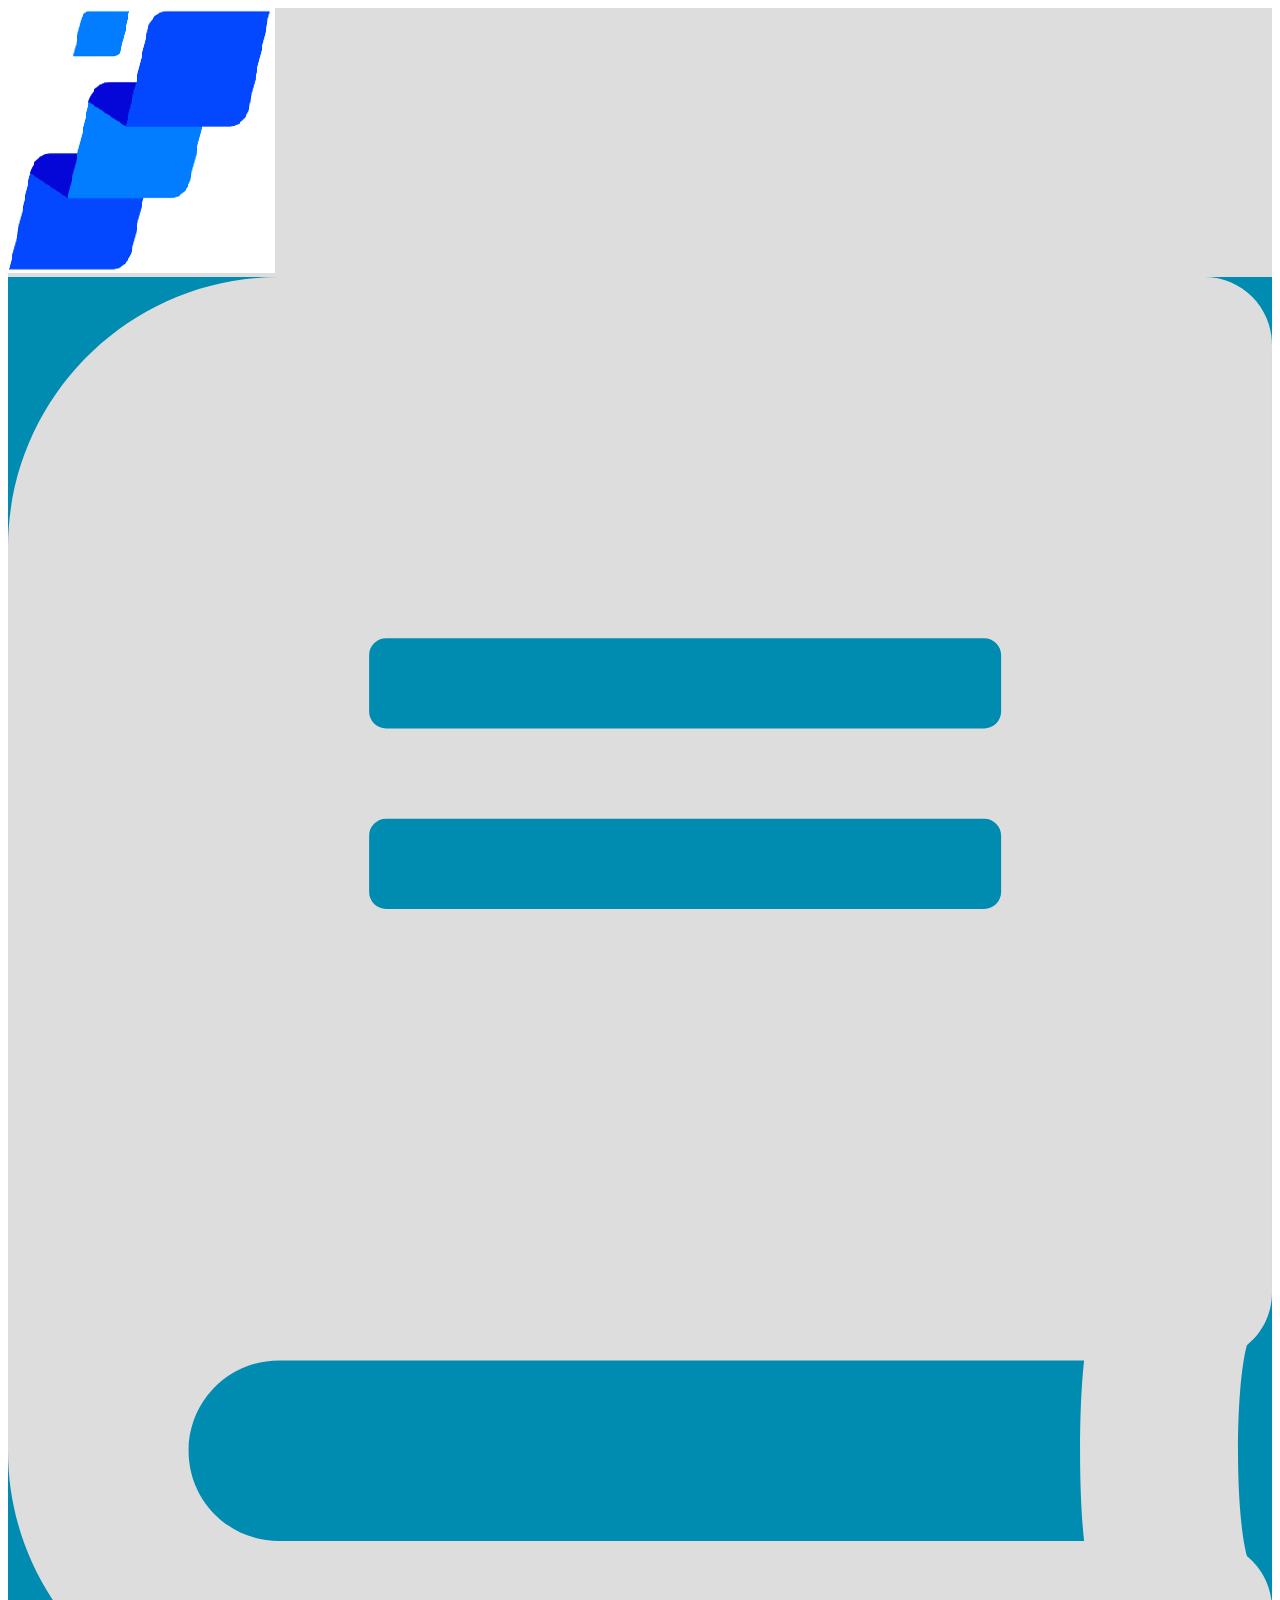
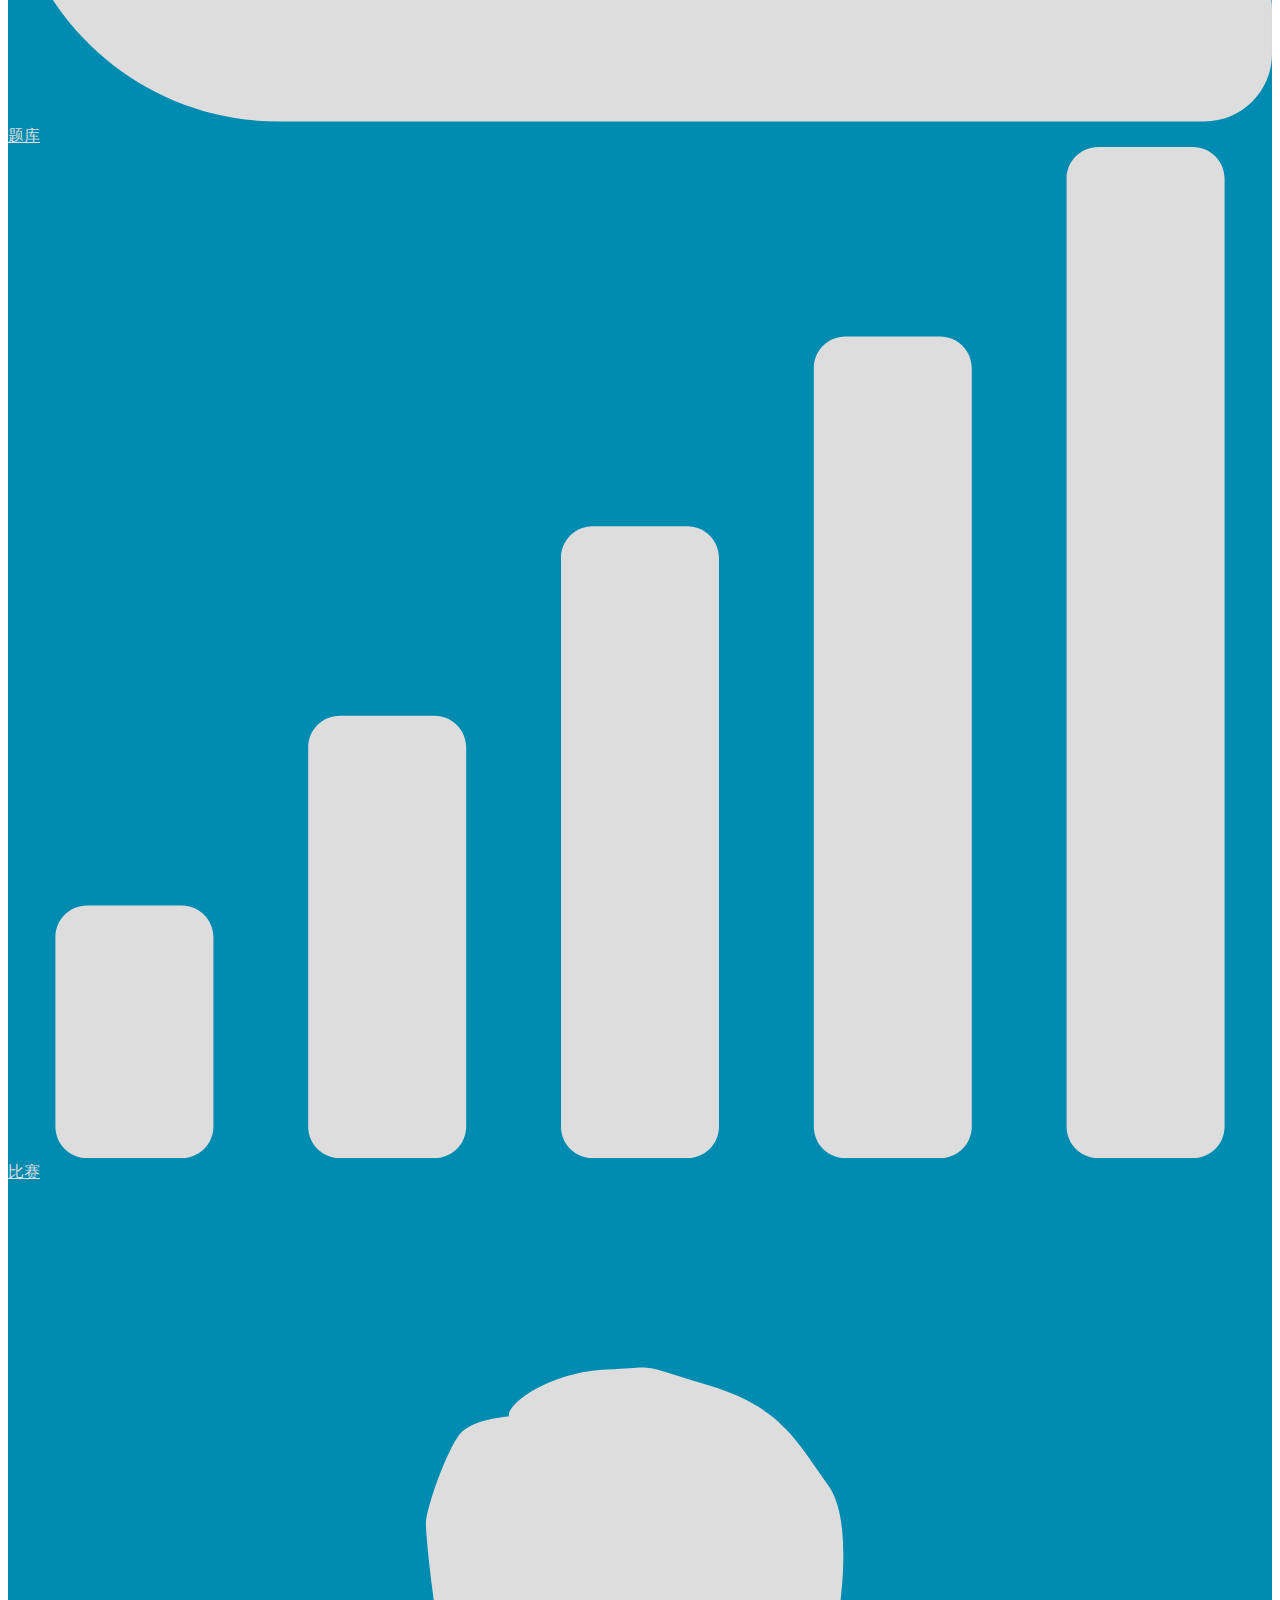
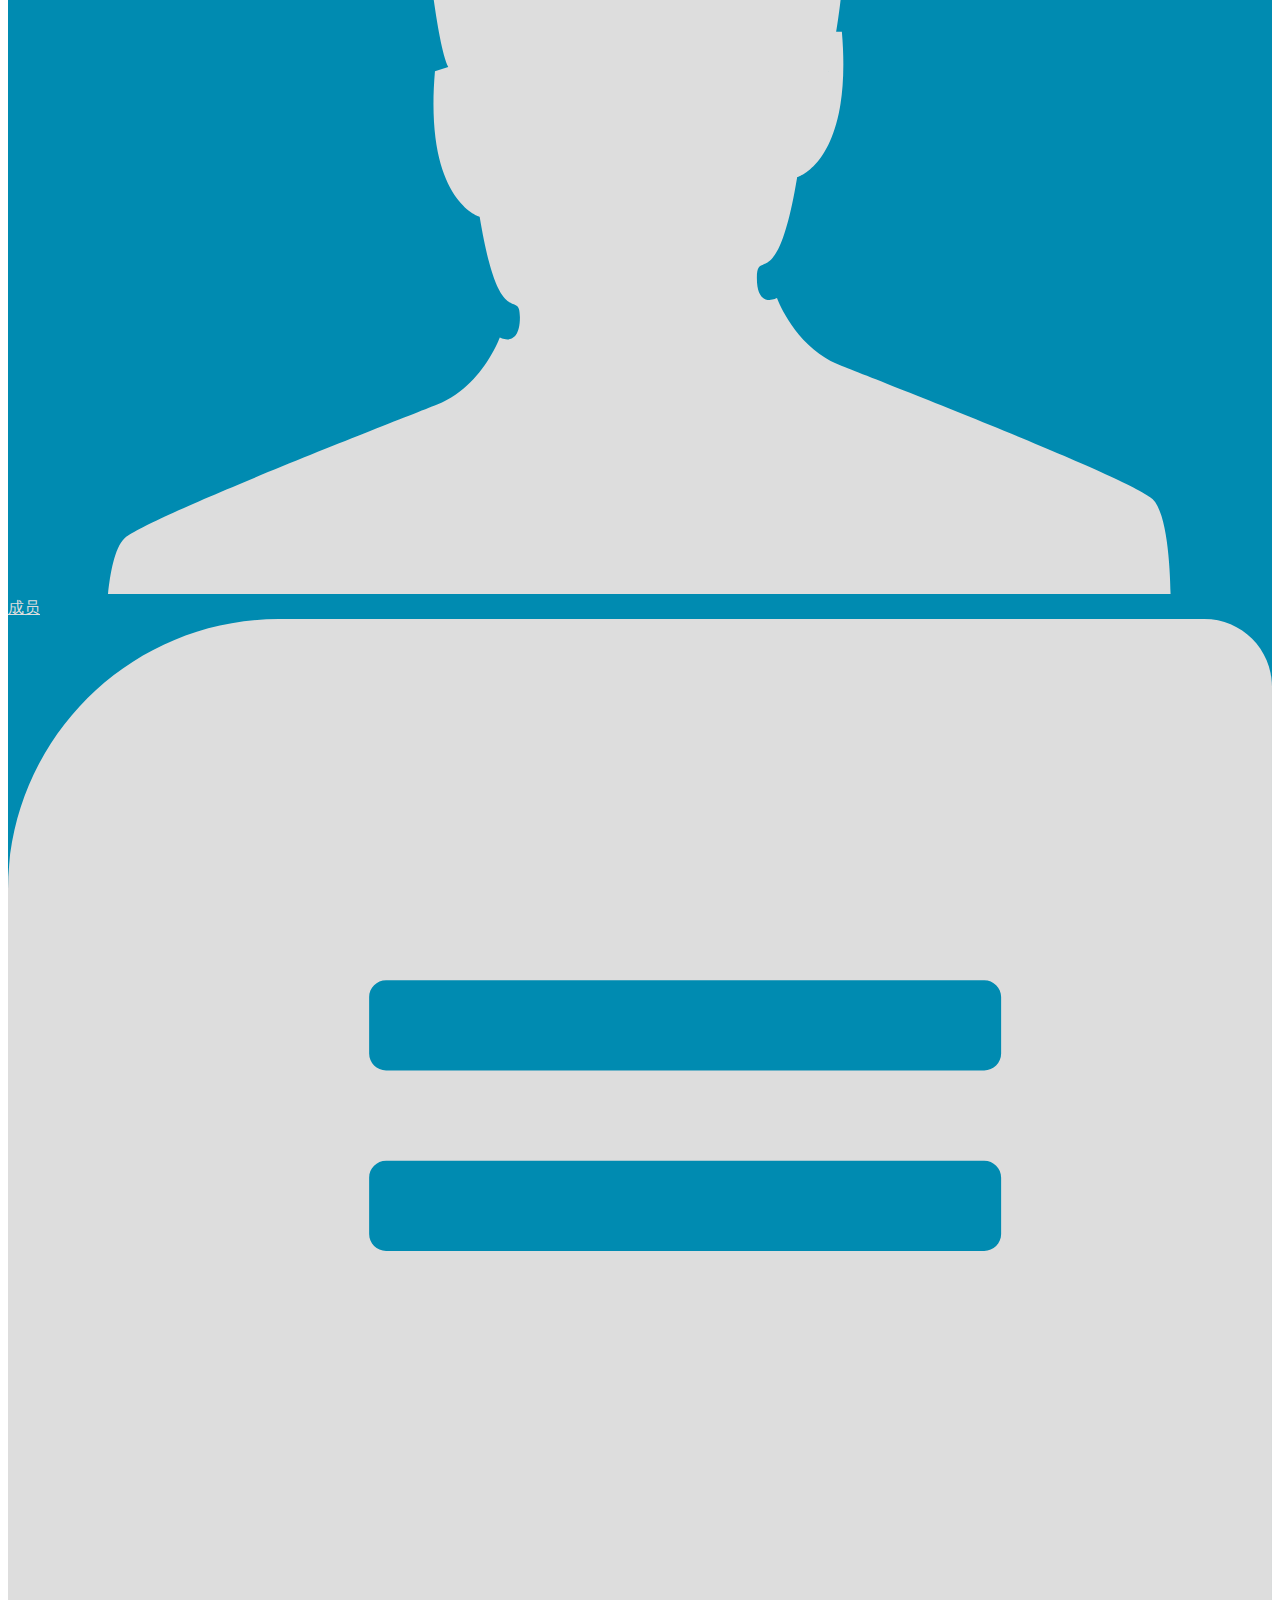
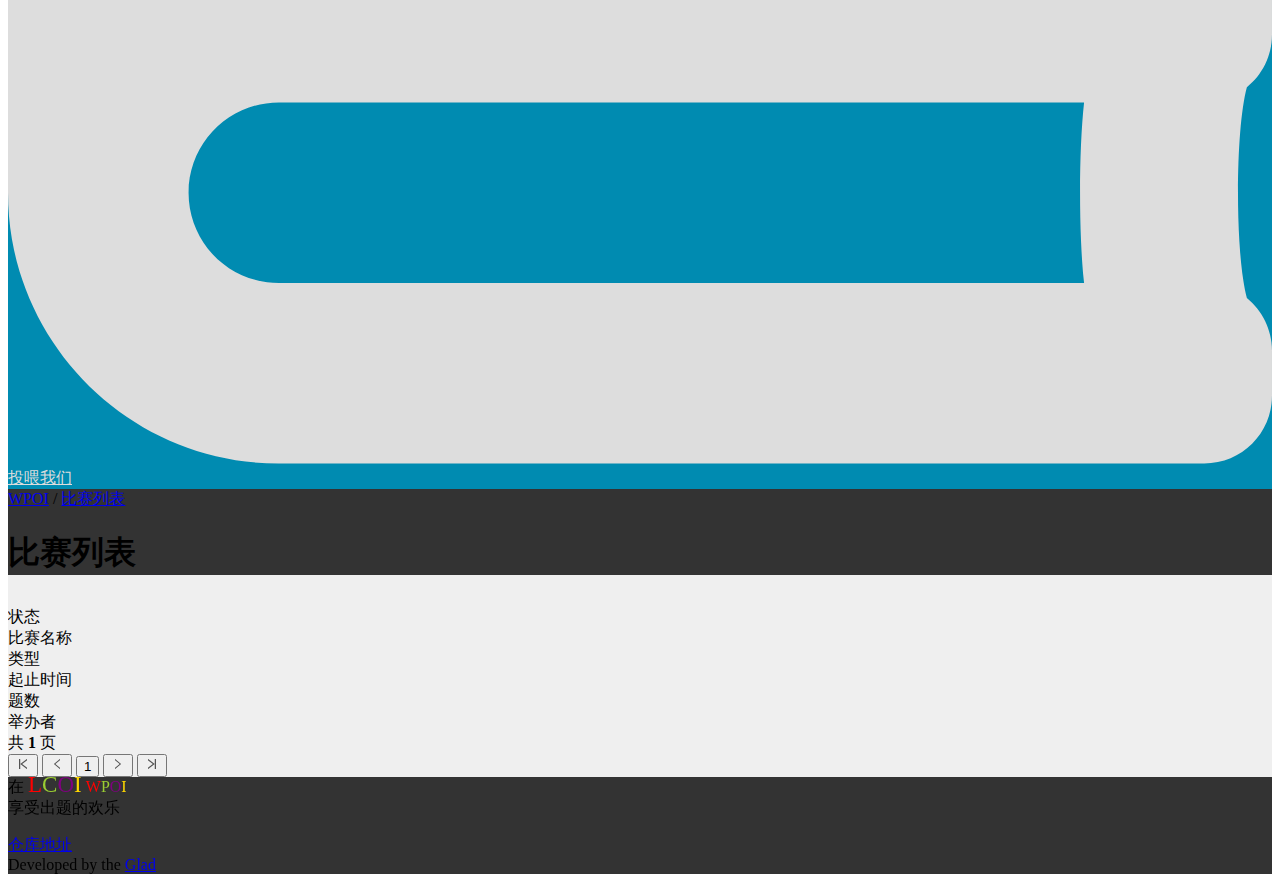
<file: contest/index.html>
<!DOCTYPE html>
<html class="js cssanimations" lang="zh">

	<head>
		<link rel="shortcut icon" href="picture/logo.ico">
		<!-- 去除链接下划线CSS -->
		<link rel="stylesheet" type="text/css" href="https://wpoisites.github.io/css/a.css">
		<!-- 设置背景CSS -->
		<link rel="stylesheet" type="text/css" href="https://wpoisites.github.io/css/body.css">
		<!-- ? -->
		<link rel="stylesheet" href="https://wpoisites.github.io/css/lcoi.css">
		<link rel="stylesheet" href="https://wpoisites.github.io/css/amazeui.css">
		<link rel="stylesheet" href="https://wpoisites.github.io/css/highlight.css">
		<link rel="stylesheet" href="https://wpoisites.github.io/css/markdown.css">
		<link rel="stylesheet" href="https://wpoisites.github.io/css/katex.css">
		<!-- self CSS -->
		<link rel="stylesheet" href="https://wpoisites.github.io/css/loader.css">
		<link rel="stylesheet" href="https://wpoisites.github.io/css/ace.css">
		<link rel="stylesheet" href="https://wpoisites.github.io/css/div.css">
		<link rel="stylesheet" href="https://wpoisites.github.io/css/error.css">
		<link rel="stylesheet" href="https://wpoisites.github.io/css/fa.css">
		<link rel="stylesheet" href="https://wpoisites.github.io/css/ife.css">
		<link rel="stylesheet" href="https://wpoisites.github.io/css/resize.css">
		<link rel="stylesheet" href="https://wpoisites.github.io/css/data-v-27b2cd59.css">
		<link rel="stylesheet" href="https://wpoisites.github.io/css/data-v-303bbf52.css">
		<link rel="stylesheet" href="https://wpoisites.github.io/css/data-v-602e0231.css">
		<link rel="stylesheet" href="https://wpoisites.github.io/css/data-v-639bc19b.css">
		<link rel="stylesheet" href="https://wpoisites.github.io/css/data-v-6330a2e0.css">
		<link rel="stylesheet" href="https://wpoisites.github.io/css/data-v-8859cc6c.css">
		<link rel="stylesheet" href="https://wpoisites.github.io/css/data-v-e6ccd65e.css">
		<!-- Self CSS -->
		<link rel="stylesheet" href="https://wpoisites.github.io/css/contest/data-v-14c11e75.css">
		<link rel="stylesheet" href="https://wpoisites.github.io/css/contest/data-v-2a31ee10.css">
		<link rel="stylesheet" href="https://wpoisites.github.io/css/contest/data-v-2dfcfd35.css">
		<link rel="stylesheet" href="https://wpoisites.github.io/css/contest/data-v-43a42535.css">
		<link rel="stylesheet" href="https://wpoisites.github.io/css/contest/data-v-4bc82191.css">
		<link rel="stylesheet" href="https://wpoisites.github.io/css/contest/data-v-5da78937.css">
		<link rel="stylesheet" href="https://wpoisites.github.io/css/contest/data-v-66021821.css">
		<link rel="stylesheet" href="https://wpoisites.github.io/css/contest/data-v-66fcc50b.css">
		<link rel="stylesheet" href="https://wpoisites.github.io/css/contest/data-v-6bfea97f.css">
		<link rel="stylesheet" href="https://wpoisites.github.io/css/contest/data-v-72107c51.css">
		<link rel="stylesheet" href="https://wpoisites.github.io/css/contest/data-v-7ade990c.css">
		<link rel="stylesheet" href="https://wpoisites.github.io/css/contest/data-v-7b5c427c.css">
		<link rel="stylesheet" href="https://wpoisites.github.io/css/contest/data-v-7ecd1f3a.css">
		<link rel="stylesheet" href="https://wpoisites.github.io/css/contest/data-v-8cc386e2.css">
		<link rel="stylesheet" href="https://wpoisites.github.io/css/contest/data-v-c9185fa2.css">
		<link rel="stylesheet" href="https://wpoisites.github.io/css/contest/data-v-d09bbffc.css">
		<link rel="stylesheet" href="https://wpoisites.github.io/css/contest/data-v-f9624136.css">
		<link rel="stylesheet" href="https://wpoisites.github.io/css/contest/data.css">
		<!-- cookie脚本 -->
		<script charset="utf-8" src="https://wpoisites.github.io/css/cookie.js"></script>
		<script>
			var title = "WPOI - 比赛列表";
			var ty = 1;

			function upt_title() {
				if (ty == 1) {
					document.title = title;
				}
			}
			upt_title();
		</script>
		<style>
			.am-g {
				padding-left: 30px;
				padding-right: 30px;
			}
		</style>
	</head>

	<body>
		<div data-v-109e0409="" id="app" class="lfe-vars" style="background: #efefef;">
			<nav data-v-27b2cd59="" data-v-5e85f938="" data-v-109e0409="" class="lfe-body"
				style="background-color: rgb(0, 139, 177); color: rgb(221, 221, 221);">
				<div data-v-27b2cd59="" style="background-color: rgb(221, 221, 221);">
					<a data-v-27b2cd59="" href="/" class="logo-wrap">
						<img src="picture/logo.png" alt="WPOI" style="height: 100%;">
					</a>
				</div>
				<a data-v-303bbf52="" data-v-639bc19b="" data-v-5e85f938="" href="https://wpoisites.github.io/problem" colorscheme="none"
					class="color-none" data-v-27b2cd59="" style="color: inherit;">
					<span data-v-639bc19b="" data-v-303bbf52="" class="icon">
						<svg data-v-639bc19b="" data-v-303bbf52="" aria-hidden="true" focusable="false"
							data-prefix="fas" data-icon="book" role="img" xmlns="http://www.w3.org/2000/svg"
							viewBox="0 0 448 512" class="svg-inline--fa fa-book fa-w-14">
							<path data-v-639bc19b="" data-v-303bbf52="" fill="currentColor"
								d="M448 360V24c0-13.3-10.7-24-24-24H96C43 0 0 43 0 96v320c0 53 43 96 96 96h328c13.3 0 24-10.7 24-24v-16c0-7.5-3.5-14.3-8.9-18.7-4.2-15.4-4.2-59.3 0-74.7 5.4-4.3 8.9-11.1 8.9-18.6zM128 134c0-3.3 2.7-6 6-6h212c3.3 0 6 2.7 6 6v20c0 3.3-2.7 6-6 6H134c-3.3 0-6-2.7-6-6v-20zm0 64c0-3.3 2.7-6 6-6h212c3.3 0 6 2.7 6 6v20c0 3.3-2.7 6-6 6H134c-3.3 0-6-2.7-6-6v-20zm253.4 250H96c-17.7 0-32-14.3-32-32 0-17.6 14.4-32 32-32h285.4c-1.9 17.1-1.9 46.9 0 64z"
								class="">
							</path>
						</svg>
					</span>
					<span data-v-639bc19b="" data-v-303bbf52="" class="text">
						题库
					</span>
				</a>
				<a data-v-303bbf52="" data-v-639bc19b="" data-v-5e85f938="" href="https://wpoisites.github.io/contest" colorscheme="none"
					class="color-none" data-v-27b2cd59="" style="color: inherit;">
					<span data-v-639bc19b="" data-v-303bbf52="" class="icon">
						<svg data-v-639bc19b="" data-v-303bbf52="" aria-hidden="true" focusable="false"
							data-prefix="fas" data-icon="signal" role="img" xmlns="http://www.w3.org/2000/svg"
							viewBox="0 0 640 512" class="svg-inline--fa fa-signal fa-w-20">
							<path data-v-639bc19b="" data-v-303bbf52="" fill="currentColor"
								d="M216 288h-48c-8.84 0-16 7.16-16 16v192c0 8.84 7.16 16 16 16h48c8.84 0 16-7.16 16-16V304c0-8.84-7.16-16-16-16zM88 384H40c-8.84 0-16 7.16-16 16v96c0 8.84 7.16 16 16 16h48c8.84 0 16-7.16 16-16v-96c0-8.84-7.16-16-16-16zm256-192h-48c-8.84 0-16 7.16-16 16v288c0 8.84 7.16 16 16 16h48c8.84 0 16-7.16 16-16V208c0-8.84-7.16-16-16-16zm128-96h-48c-8.84 0-16 7.16-16 16v384c0 8.84 7.16 16 16 16h48c8.84 0 16-7.16 16-16V112c0-8.84-7.16-16-16-16zM600 0h-48c-8.84 0-16 7.16-16 16v480c0 8.84 7.16 16 16 16h48c8.84 0 16-7.16 16-16V16c0-8.84-7.16-16-16-16z"
								class="">
							</path>
						</svg>
					</span>
					<span data-v-639bc19b="" data-v-303bbf52="" class="text">
						比赛
					</span>
				</a>
				<a data-v-303bbf52="" data-v-639bc19b="" data-v-5e85f938="" href="https://wpoisites.github.io/user" colorscheme="none"
					class="color-none" data-v-27b2cd59="" style="color: inherit;">
					<span data-v-639bc19b="" data-v-303bbf52="" class="icon">
						<svg data-v-639bc19b="" data-v-303bbf52="" aria-hidden="true" focusable="false"
							data-prefix="fas" data-icon="signal" role="img" xmlns="http://www.w3.org/2000/svg"
							viewBox="0 0 640 512" class="svg-inline--fa fa-signal fa-w-20">
							<path data-v-639bc19b="" data-v-303bbf52="" fill="currentColor"
								d="M415.42,247.28c0,0,16.98-70.2,0-93.98c-17-23.78-23.78-39.62-61.16-50.96s-23.76-9.08-50.94-7.92c-27.18,1.14-49.84,15.84-49.84,23.76c0,0-16.98,1.14-23.76,7.94c-6.8,6.8-18.12,38.48-18.12,46.42s5.66,61.16,11.32,72.48l-6.74,2.26c-5.66,65.66,22.64,73.6,22.64,73.6c10.18,61.16,20.38,35.12,20.38,50.96s-10.2,10.2-10.2,10.2s-9.04,24.9-31.68,33.96c-22.64,9.04-148.32,57.72-158.54,67.92c-10.22,10.22-9.06,57.76-9.06,37.76h538.94c0,0,1.18-47.54-9.04-57.76c-10.24-10.22-135.92-58.88-158.56-67.92c-22.64-9.06-31.68-33.96-31.68-33.96s-10.2,5.64-10.2-10.2s10.2,10.2,20.4-50.96c0,0,28.28-7.94,22.64-73.6H415.42z"
								class="">
							</path>
						</svg>
					</span>
					<span data-v-639bc19b="" data-v-303bbf52="" class="text">
						成员
					</span>
				</a>
				<a data-v-303bbf52="" data-v-639bc19b="" data-v-5e85f938=""
					href="https://afdian.net/order/create?plan_id=dd778acac30311ec96cc52540025c377" colorscheme="none"
					class="color-none" data-v-27b2cd59="" style="color: inherit;">
					<span data-v-639bc19b="" data-v-303bbf52="" class="icon">
						<svg data-v-639bc19b="" data-v-303bbf52="" aria-hidden="true" focusable="false"
							data-prefix="fas" data-icon="book" role="img" xmlns="http://www.w3.org/2000/svg"
							viewBox="0 0 448 512" class="svg-inline--fa fa-book fa-w-14">
							<path data-v-639bc19b="" data-v-303bbf52="" fill="currentColor"
								d="M448 360V24c0-13.3-10.7-24-24-24H96C43 0 0 43 0 96v320c0 53 43 96 96 96h328c13.3 0 24-10.7 24-24v-16c0-7.5-3.5-14.3-8.9-18.7-4.2-15.4-4.2-59.3 0-74.7 5.4-4.3 8.9-11.1 8.9-18.6zM128 134c0-3.3 2.7-6 6-6h212c3.3 0 6 2.7 6 6v20c0 3.3-2.7 6-6 6H134c-3.3 0-6-2.7-6-6v-20zm0 64c0-3.3 2.7-6 6-6h212c3.3 0 6 2.7 6 6v20c0 3.3-2.7 6-6 6H134c-3.3 0-6-2.7-6-6v-20zm253.4 250H96c-17.7 0-32-14.3-32-32 0-17.6 14.4-32 32-32h285.4c-1.9 17.1-1.9 46.9 0 64z"
								class="">
							</path>
						</svg>
					</span>
					<span data-v-639bc19b="" data-v-303bbf52="" class="text">
						投喂我们
					</span>
				</a>
			</nav>
			<div data-v-109e0409="" class="main-container">
				<div data-v-7958fe72="" data-v-109e0409="" class="wrapper
                    wrapped lfe-body header-layout narrow background" style="background: rgb(51, 51, 51);">
					<div data-v-2dfcfd35="" data-v-109e0409="" class="header" currentuser="[object Object]" currentdata="[object
                        Object]" currenttheme="[object Object]" data-v-7958fe72="">
						<nav data-v-c9185fa2="" data-v-2dfcfd35="" class="lfe-caption bread-crumb"><span
								data-v-c9185fa2=""><a data-v-303bbf52="" data-v-c9185fa2="" href="http://lcoi.tk/"
									colorscheme="default" class="link
                                    color-default">WPOI</a> <span data-v-c9185fa2="" class="text"> /
								</span></span><span data-v-c9185fa2=""><a data-v-303bbf52="" data-v-c9185fa2=""
									href="http://lcoi.tk/contest" colorscheme="default"
									class="link color-default">比赛列表</a>
								<!---->
							</span></nav>
						<h1 data-v-2dfcfd35="" class="lfe-h1">比赛列表</h1>
						<div data-v-2dfcfd35="" class="functional">
							<div data-v-2dfcfd35="" class="stat"></div>
							<div data-v-2dfcfd35="" class="operation"></div>
						</div>
					</div>
				</div>

				<main data-v-109e0409="" class="wrapped lfe-body" style="background-color: rgb(239, 239, 239);">
					<div data-v-6febb0e8="" data-v-109e0409="" class="full-container" currenttemplate="ContestList"
						currentuser="[object Object]" currenttheme="[object
                        Object]" style="margin-top: 2em;">
						<div data-v-f9624136="" class="card padding-default" data-v-6febb0e8=""
							style="overflow: hidden;">
							<div data-v-24f898d2="" data-v-3ae85f6d="" data-v-f9624136="" style="overflow: auto;">
								<div data-v-24f898d2="" class="border table">
									<div data-v-24f898d2="" class="header-wrap">
										<div data-v-3ae85f6d="" data-v-24f898d2="" class="header">
											<div data-v-3ae85f6d="" sortparams="[object Object]" class="status"
												data-v-24f898d2=""><span class="lfe-caption">状态
													<!---->
												</span></div>
											<div data-v-3ae85f6d="" sortparams="[object Object]" class="name"
												data-v-24f898d2=""><span class="lfe-caption">比赛名称
													<!---->
												</span></div>
											<div data-v-3ae85f6d="" sortparams="[object Object]" class="type"
												data-v-24f898d2=""><span class="lfe-caption">类型
													<!---->
												</span></div>
											<div data-v-3ae85f6d="" sortparams="[object Object]" class="time"
												data-v-24f898d2=""><span class="lfe-caption">起止时间
													<!---->
												</span></div>
											<div data-v-3ae85f6d="" sortparams="[object Object]" class="count"
												data-v-24f898d2=""><span class="lfe-caption">题数
													<!---->
												</span></div>
											<div data-v-3ae85f6d="" sortparams="[object Object]" class="user-name"
												data-v-24f898d2=""><span class="lfe-caption">举办者
													<!---->
												</span></div>
										</div>
									</div>
								</div>
								<div data-v-24f898d2="" class="bottom">
									<div data-v-24f898d2="" class="bottom-inner">
										<div data-v-24f898d2="" class="page-bar"><span data-v-24f898d2="" class="total">
												共 <strong data-v-24f898d2="">1</strong>
												页
											</span>
											<div data-v-66021821="" data-v-24f898d2=""><button data-v-66021821=""><img
														data-v-66021821=""
														src="[data-uri]"></button>
												<button data-v-66021821=""><img data-v-66021821=""
														src="[data-uri]"></button>
												<button data-v-66021821="" class=""><span data-v-66021821=""
														class="number">1
													</span></button>
												<button data-v-66021821=""><img data-v-66021821=""
														src="[data-uri]"></button>
												<button data-v-66021821=""><img data-v-66021821=""
														src="[data-uri]"></button>
											</div>
										</div>
									</div>
								</div>
							</div>
						</div>
					</div>
				</main>
				<div data-v-7958fe72="" data-v-109e0409="" class="wrapper
                    wrapped lfe-body background" style="background: rgb(51, 51,
                    51); filter: blur(0px) brightness(100%);">
					<div data-v-3e2ae97b="" data-v-109e0409="" class="footer" data-v-7958fe72="">
						<div data-v-3e2ae97b="" class="slogan">
							在
							<span>
								<span class="katex">
									<span class="katex-mathml">
										<math xmlns="http://www.w3.org/1998/Math/MathML">
											<semantics>
												<mrow>
													<mstyle mathsize="1.44em">
														<mstyle mathcolor="red">
															<mtext mathvariant="monospace">L</mtext>
															<mstyle mathcolor="yellowgreen">
																<mtext mathvariant="monospace">C</mtext>
																<mstyle mathcolor="purple">
																	<mtext mathvariant="monospace">O</mtext>
																	<mstyle mathcolor="gold">
																		<mtext mathvariant="monospace">I</mtext>
																	</mstyle>
																</mstyle>
															</mstyle>
														</mstyle>
													</mstyle>
												</mrow>
												<annotation encoding="application/x-tex">
													\Large\texttt{\color{red}L\color{yellowgreen}C\color{purple}O\color{gold}I}
												</annotation>
											</semantics>
										</math>
									</span>
									<span class="katex-html" aria-hidden="true"><span class="base">
											<span class="strut" style="height:0.8799984000000001em;vertical-align:0em;">
											</span>
											<span class="mord text sizing reset-size6 size8">
												<span class="mord texttt" style="color:red;">W</span><span
													class="mord texttt" style="color:yellowgreen;">P</span><span
													class="mord texttt" style="color:purple;">O</span><span
													class="mord texttt" style="color:gold;">I</span>
											</span>
										</span>
									</span>
								</span>
							</span>
							<br> 享受出题的欢乐
						</div>
						<div data-v-3e2ae97b="" class="info">
							<p data-v-3e2ae97b="">
								<a data-v-303bbf52="" data-v-3e2ae97b=""
									href="https://github.com/WPOIsites/WPOIsites.github.io" colorscheme="default"
									class="color-default">
									仓库地址
								</a>
								<br> Developed by the
								<a data-v-303bbf52="" data-v-3e2ae97b="" href="https://www.luogu.com.cn/user/310466"
									target="_blank" colorscheme="default" class="color-default">
									Glad
								</a>
							</p>
						</div>
					</div>
				</div>
			</div>
			<script>
				var btn1 = document.getElementById("DIV");
				var A = document.getElementById("sth");
				btn1.onclick = function() {
					A.style.display = "block";
					document.getElementById("uplist").onclick = function() {
						A.style.display = "none";
					}
				}
			</script>
	</body>

</html>
</file>
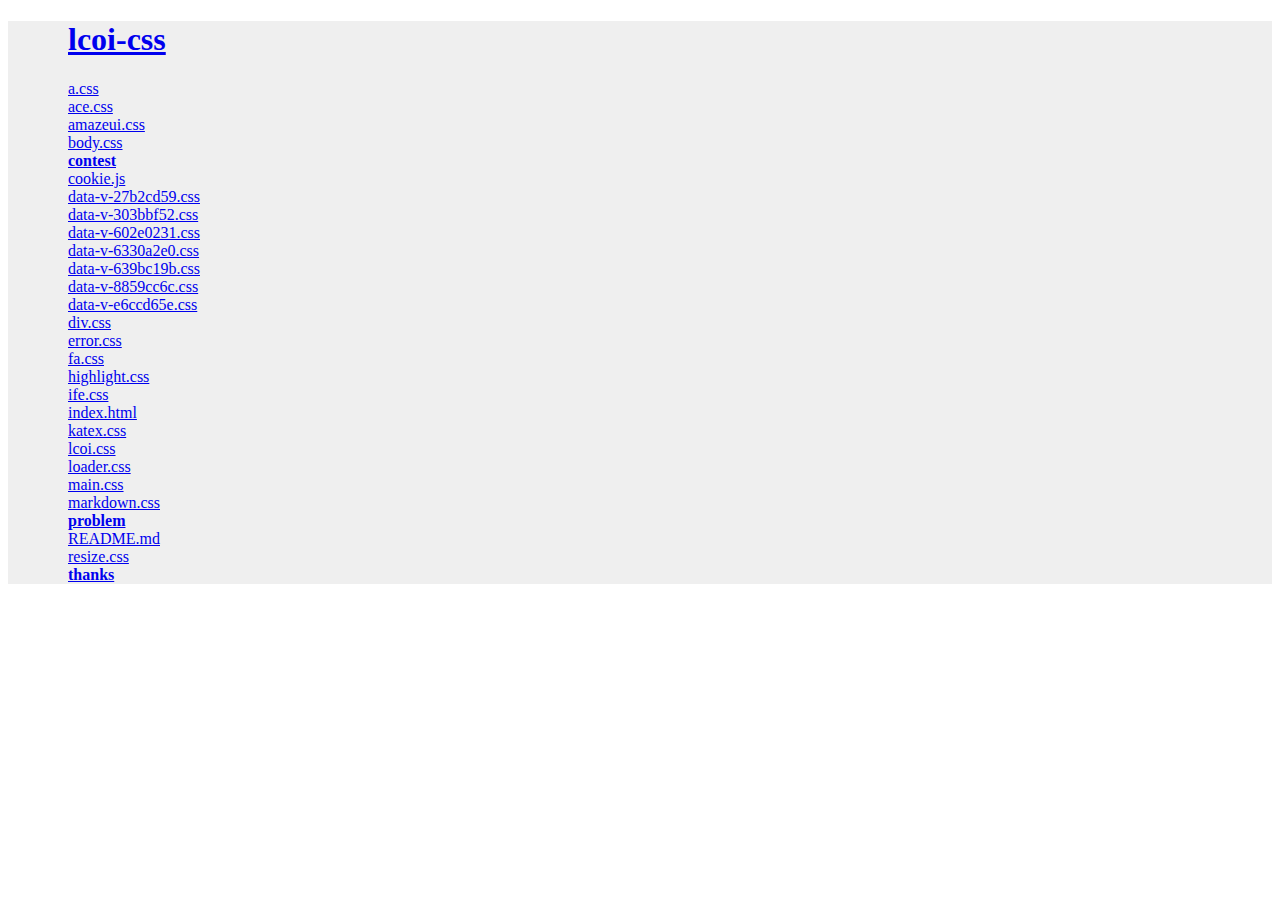
<file: css/index.html>
<!DOCTYPE html>
<html class="js cssanimations" lang="zh">

<head>
    <link rel="shortcut icon" href="http://lcoi.tk/picture/icon.png">
    <link rel="stylesheet" type="text/css" href="http://cdn.lcoi.tk/a.css">
    <link rel="stylesheet" type="text/css" href="http://cdn.lcoi.tk/body.css">
    <link rel="stylesheet" href="http://cdn.lcoi.tk/lcoi.css">
    <link rel="stylesheet" href="http://cdn.lcoi.tk/amazeui.css">
    <link rel="stylesheet" href="http://cdn.lcoi.tk/highlight.css">
    <link rel="stylesheet" href="http://cdn.lcoi.tk/markdown.css">
    <link rel="stylesheet" href="http://cdn.lcoi.tk/katex.css">
    <link rel="stylesheet" href="http://cdn.lcoi.tk/loader.css">
    <link rel="stylesheet" href="http://cdn.lcoi.tk/ace.css">
    <link rel="stylesheet" href="http://cdn.lcoi.tk/div.css">
    <link rel="stylesheet" href="http://cdn.lcoi.tk/error.css">
    <link rel="stylesheet" href="http://cdn.lcoi.tk/fa.css">
    <link rel="stylesheet" href="http://cdn.lcoi.tk/ife.css">
    <link rel="stylesheet" href="http://cdn.lcoi.tk/resize.css">
    <link rel="stylesheet" href="http://cdn.lcoi.tk/data-v-27b2cd59.css">
    <link rel="stylesheet" href="http://cdn.lcoi.tk/data-v-303bbf52.css">
    <link rel="stylesheet" href="http://cdn.lcoi.tk/data-v-602e0231.css">
    <link rel="stylesheet" href="http://cdn.lcoi.tk/data-v-639bc19b.css">
    <link rel="stylesheet" href="http://cdn.lcoi.tk/data-v-6330a2e0.css">
    <link rel="stylesheet" href="http://cdn.lcoi.tk/data-v-8859cc6c.css">
    <link rel="stylesheet" href="http://cdn.lcoi.tk/data-v-e6ccd65e.css">
    <script charset="utf-8" src="http://cdn.lcoi.tk/cookie.js"></script>
    <script>
        var title = "INDEX";
        var ty = 1;

        function upt_title() {
            if (ty == 1) {
                document.title = title;
            }
        }
        window.onfocus = function() {
            ty = 1;
            document.title = '欢迎回来━(*｀∀´*)ノ';
            var t = setTimeout("upt_title()", 1000);
        };
        window.onblur = function() {
            ty = 0;
            document.title = '你不要我了吗o(╥﹏╥)o';
        };
        upt_title();
    </script>
    <style>
        .am-g {
            padding-left: 30px;
            padding-right: 30px;
        }
    </style>
</head>

<body>
    <div data-v-109e0409="" id="app" class="lfe-vars" style="background: #efefef;">
        <div data-v-109e0409="" class="main-container">
            <main data-v-109e0409="" class="lfe-body" style="background-color: rgb(239, 239, 239);">
                <!---->
                <div id="app-old">
                    <div class="lg-index-content am-center ">
                        <div class="am-g">
                            <div class="am-u-md-12 ">
                                <div class="lg-article">
                                    <div class="am-g">
                                        <h1>
                                            <a href="https://little-cindy.github.io/lcoi-css" target="_blank">lcoi-css</a>
                                        </h1>
                                        <a href="http://cdn.lcoi.tk/a.css">a.css</a>
                                        <br>
                                        <a href="http://cdn.lcoi.tk/ace.css" target="_blank">ace.css</a>
                                        <br>
                                        <a href="http://cdn.lcoi.tk/amazeui.css" target="_blank">amazeui.css</a>
                                        <br>
                                        <a href="http://cdn.lcoi.tk/body.css" target="_blank">body.css</a>
                                        <br>
                                        <b>
                                            <a href="http://cdn.lcoi.tk/contest" target="_blank">contest</a>
                                        </b>
                                        <br>
                                        <a href="http://cdn.lcoi.tk/cookie.js" target="_blank">cookie.js</a>
                                        <br>
                                        <a href="http://cdn.lcoi.tk/data-v-27b2cd59.css" target="_blank">data-v-27b2cd59.css</a>
                                        <br>
                                        <a href="http://cdn.lcoi.tk/data-v-303bbf52.css" target="_blank">data-v-303bbf52.css</a>
                                        <br>
                                        <a href="http://cdn.lcoi.tk/data-v-602e0231.css" target="_blank">data-v-602e0231.css</a>
                                        <br>
                                        <a href="http://cdn.lcoi.tk/data-v-6330a2e0.css" target="_blank">data-v-6330a2e0.css</a>
                                        <br>
                                        <a href="http://cdn.lcoi.tk/data-v-639bc19b.css" target="_blank">data-v-639bc19b.css</a>
                                        <br>
                                        <a href="http://cdn.lcoi.tk/data-v-8859cc6c.css" target="_blank">data-v-8859cc6c.css</a>
                                        <br>
                                        <a href="http://cdn.lcoi.tk/data-v-e6ccd65e.css" target="_blank">data-v-e6ccd65e.css</a>
                                        <br>
                                        <a href="http://cdn.lcoi.tk/div.css" target="_blank">div.css</a>
                                        <br>
                                        <a href="http://cdn.lcoi.tk/error.css" target="_blank">error.css</a>
                                        <br>
                                        <a href="http://cdn.lcoi.tk/fa.css" target="_blank">fa.css</a>
                                        <br>
                                        <a href="http://cdn.lcoi.tk/highlight.css" target="_blank">highlight.css</a>
                                        <br>
                                        <a href="http://cdn.lcoi.tk/ife.css" target="_blank">ife.css</a>
                                        <br>
                                        <a href="http://cdn.lcoi.tk/index.html" target="_blank">index.html</a>
                                        <br>
                                        <a href="http://cdn.lcoi.tk/katex.css" target="_blank">katex.css</a>
                                        <br>
                                        <a href="http://cdn.lcoi.tk/lcoi.css" target="_blank">lcoi.css</a>
                                        <br>
                                        <a href="http://cdn.lcoi.tk/loader.css" target="_blank">loader.css</a>
                                        <br>
                                        <a href="http://cdn.lcoi.tk/main.css" target="_blank">main.css</a>
                                        <br>
                                        <a href="http://cdn.lcoi.tk/markdown.css" target="_blank">markdown.css</a>
                                        <br>
                                        <b>
                                            <a href="http://cdn.lcoi.tk/problem" target="_blank">problem</a>
                                        </b>
                                        <br>
                                        <a href="http://cdn.lcoi.tk/README.md" target="_blank">README.md</a>
                                        <br>
                                        <a href="http://cdn.lcoi.tk/resize.css" target="_blank">resize.css</a>
                                        <br>
                                        <b>
                                            <a href="http://cdn.lcoi.tk/thanks" target="_blank">thanks</a>
                                        </b>
                                    </div>
                                </div>
                            </div>
                        </div>
                    </div>
                </div>
            </main>
        </div>
    </div>
    <style>
        .lg-toolbar {
            display: none;
        }
        
        #app-old {
            display: block;
            margin-bottom: 2em;
            /* position: relative;*/
            box-sizing: border-box;
            max-width: 100%;
        }
        
        code {
            font-family: monospace, "Courier New";
        }
    </style>
    <script>
        var btn1 = document.getElementById("DIV");
        var A = document.getElementById("sth");
        btn1.onclick = function() {
            A.style.display = "block";
            document.getElementById("uplist").onclick = function() {
                A.style.display = "none";
            }
        }
    </script>
</body>

</html>
</file>
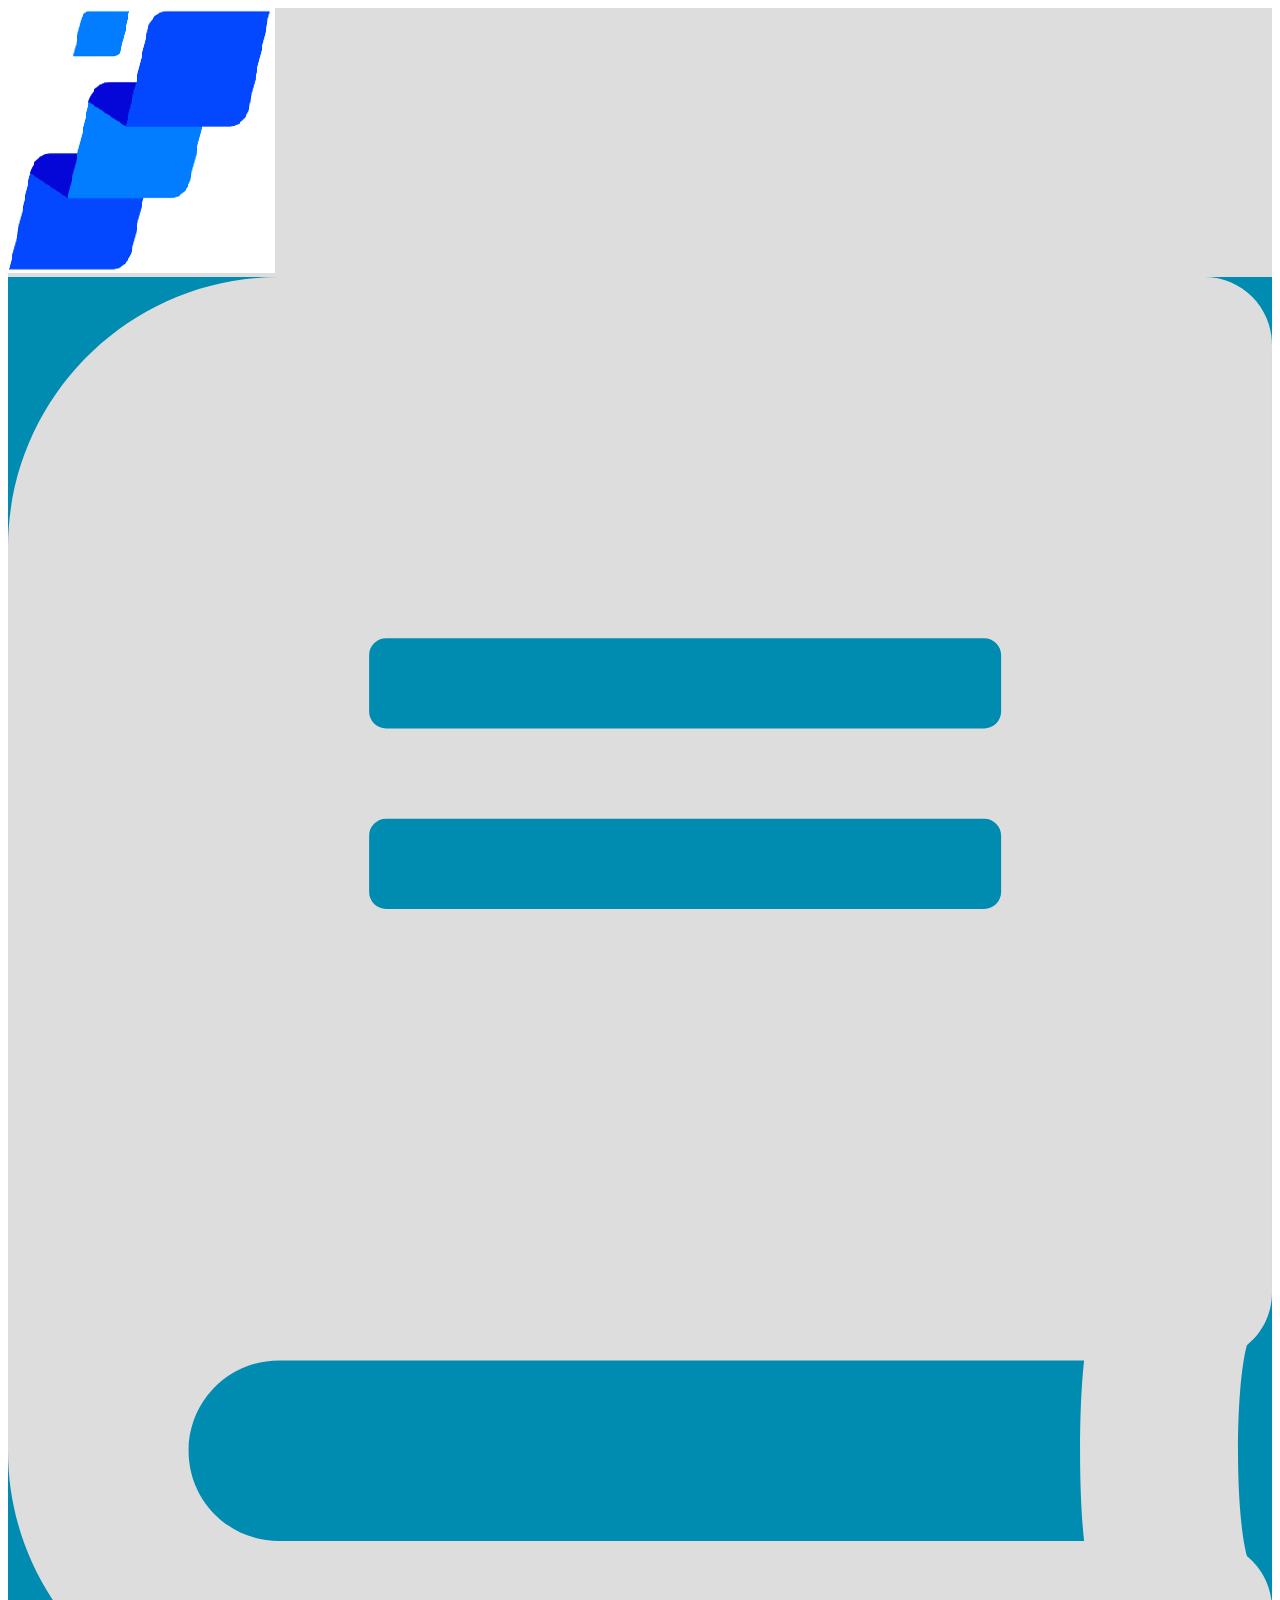
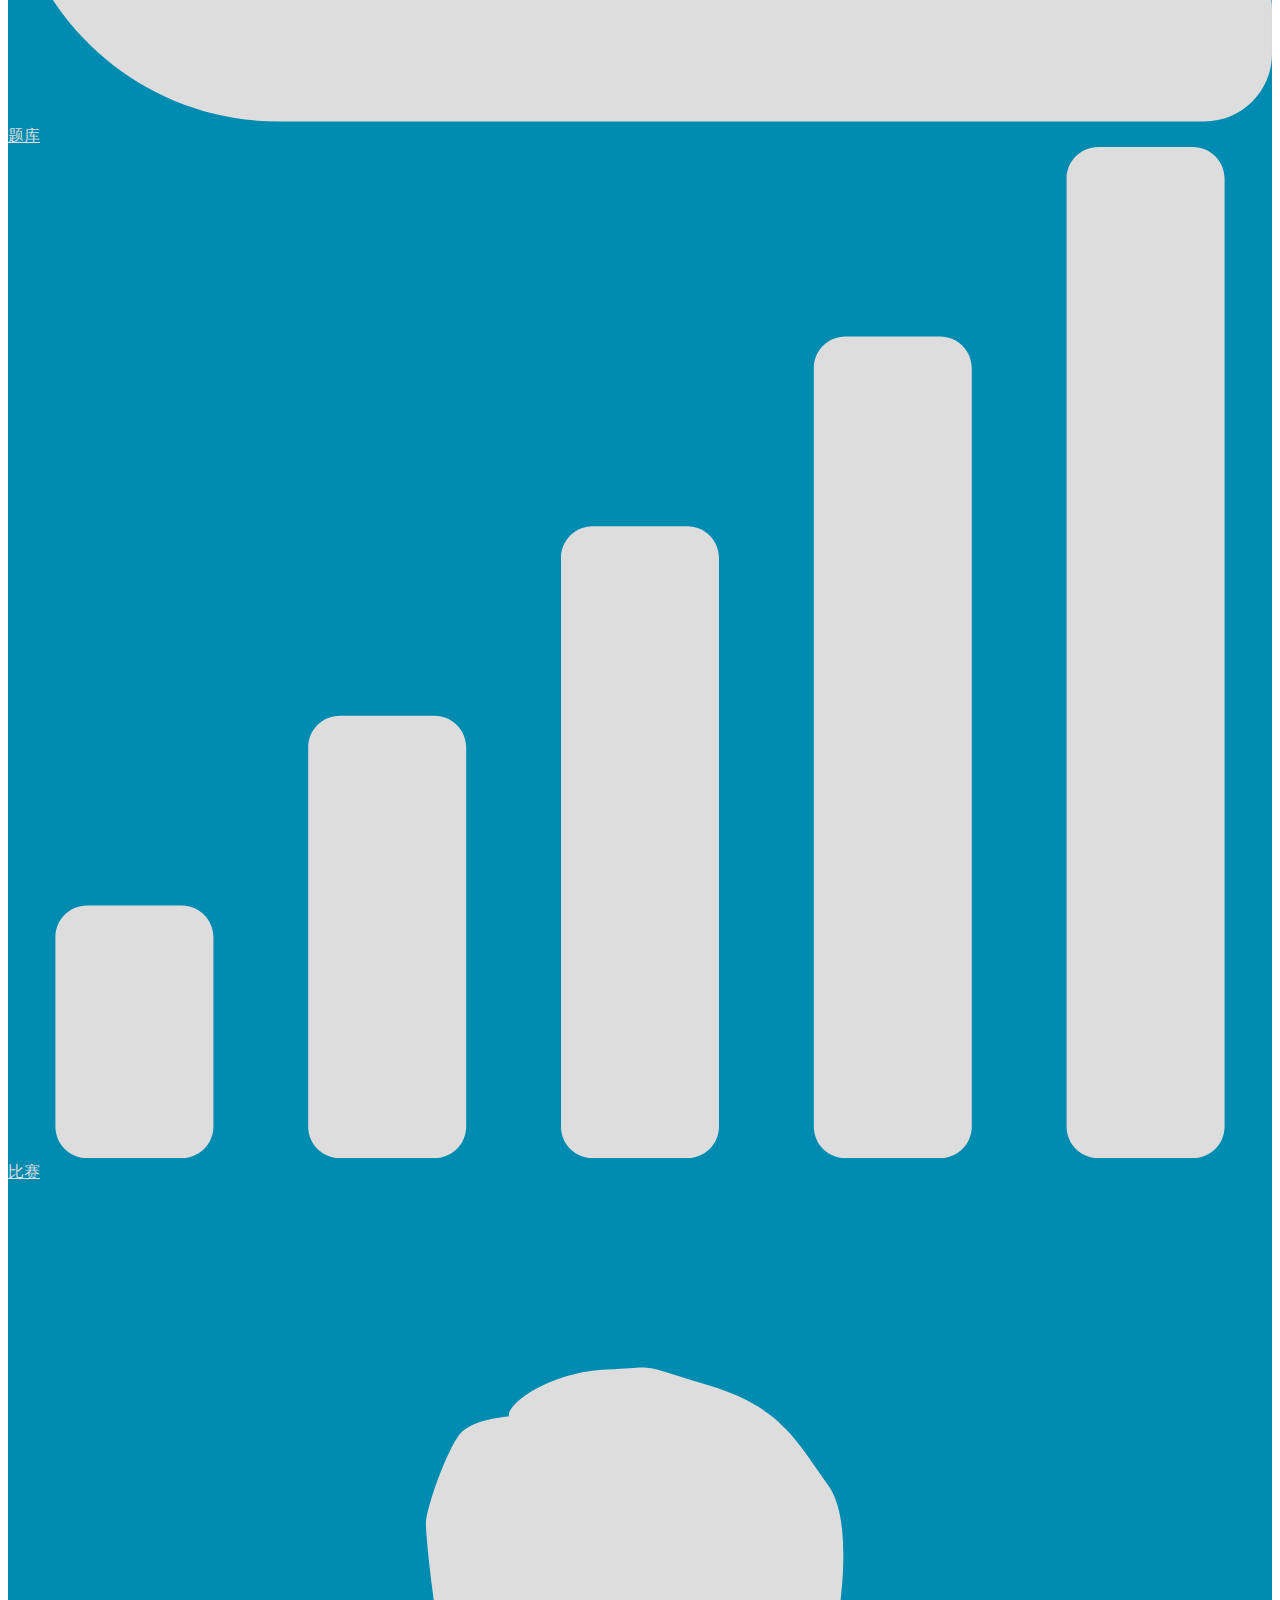
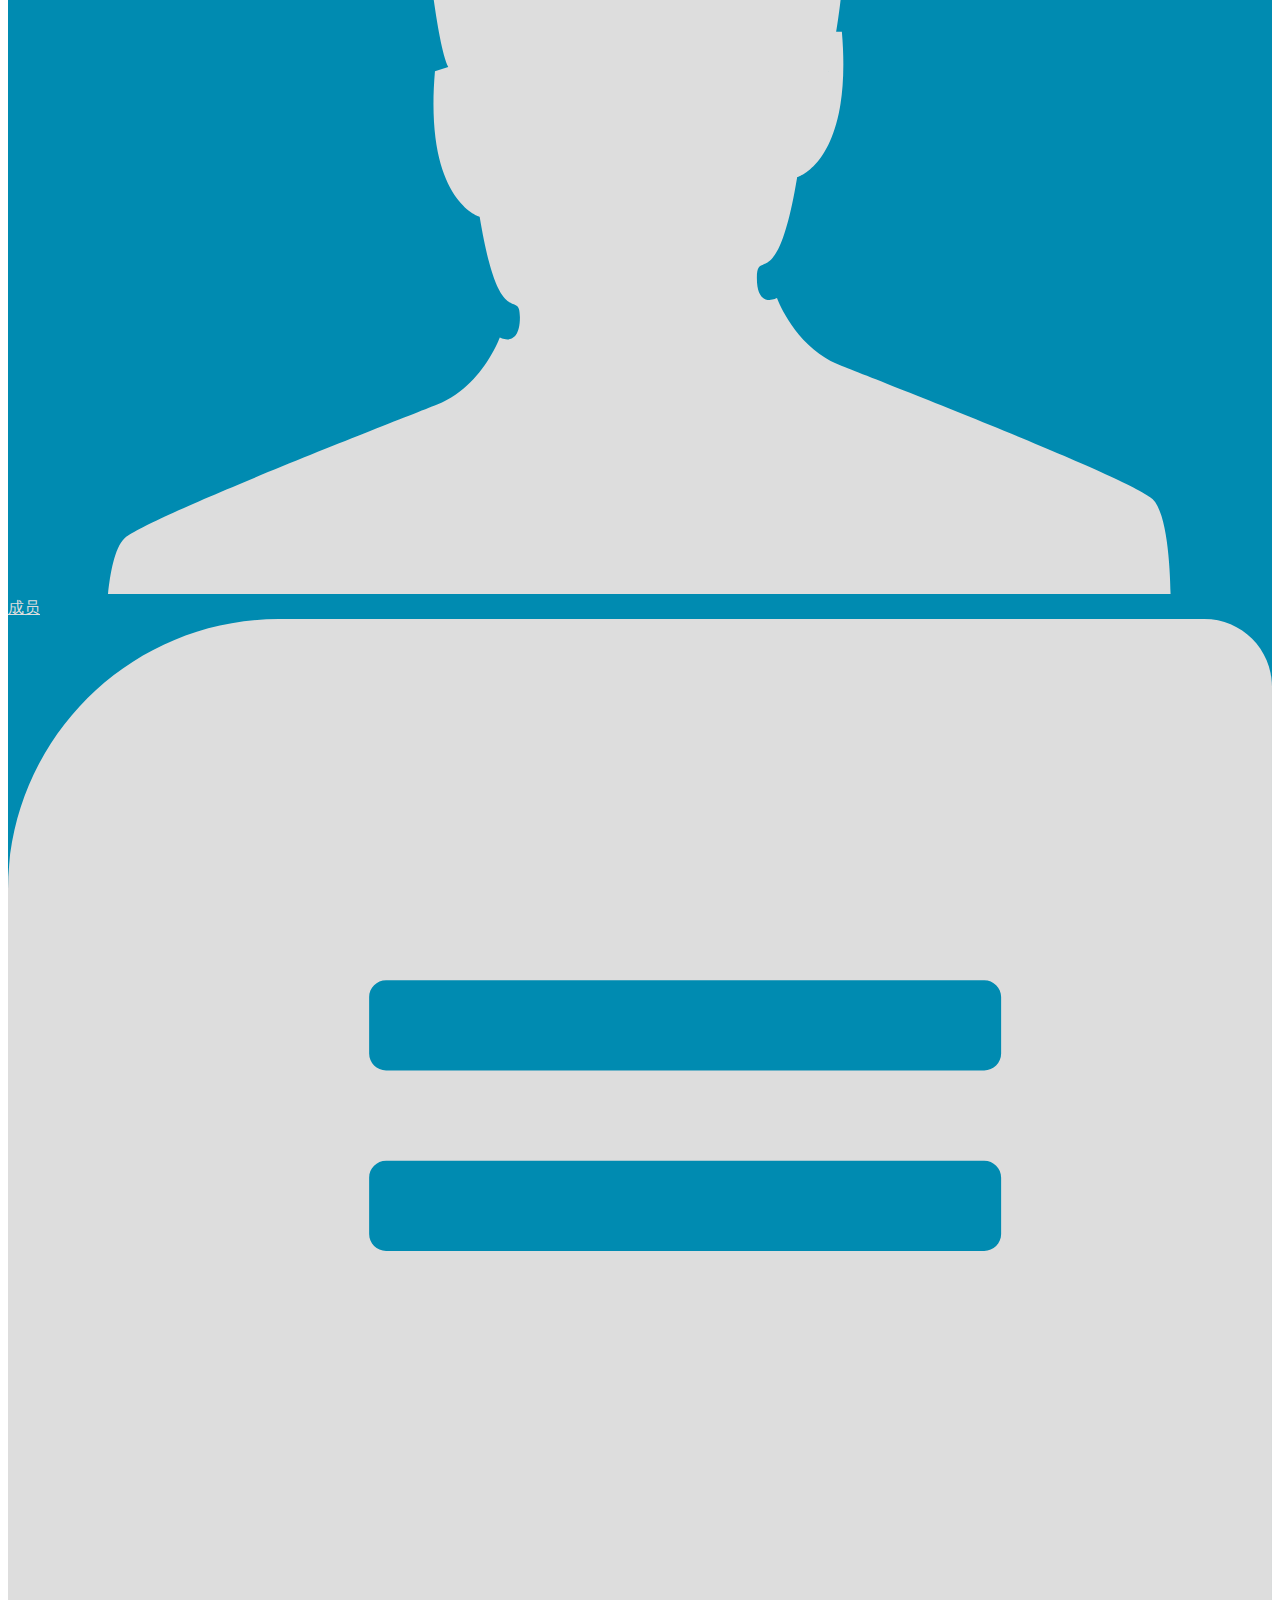
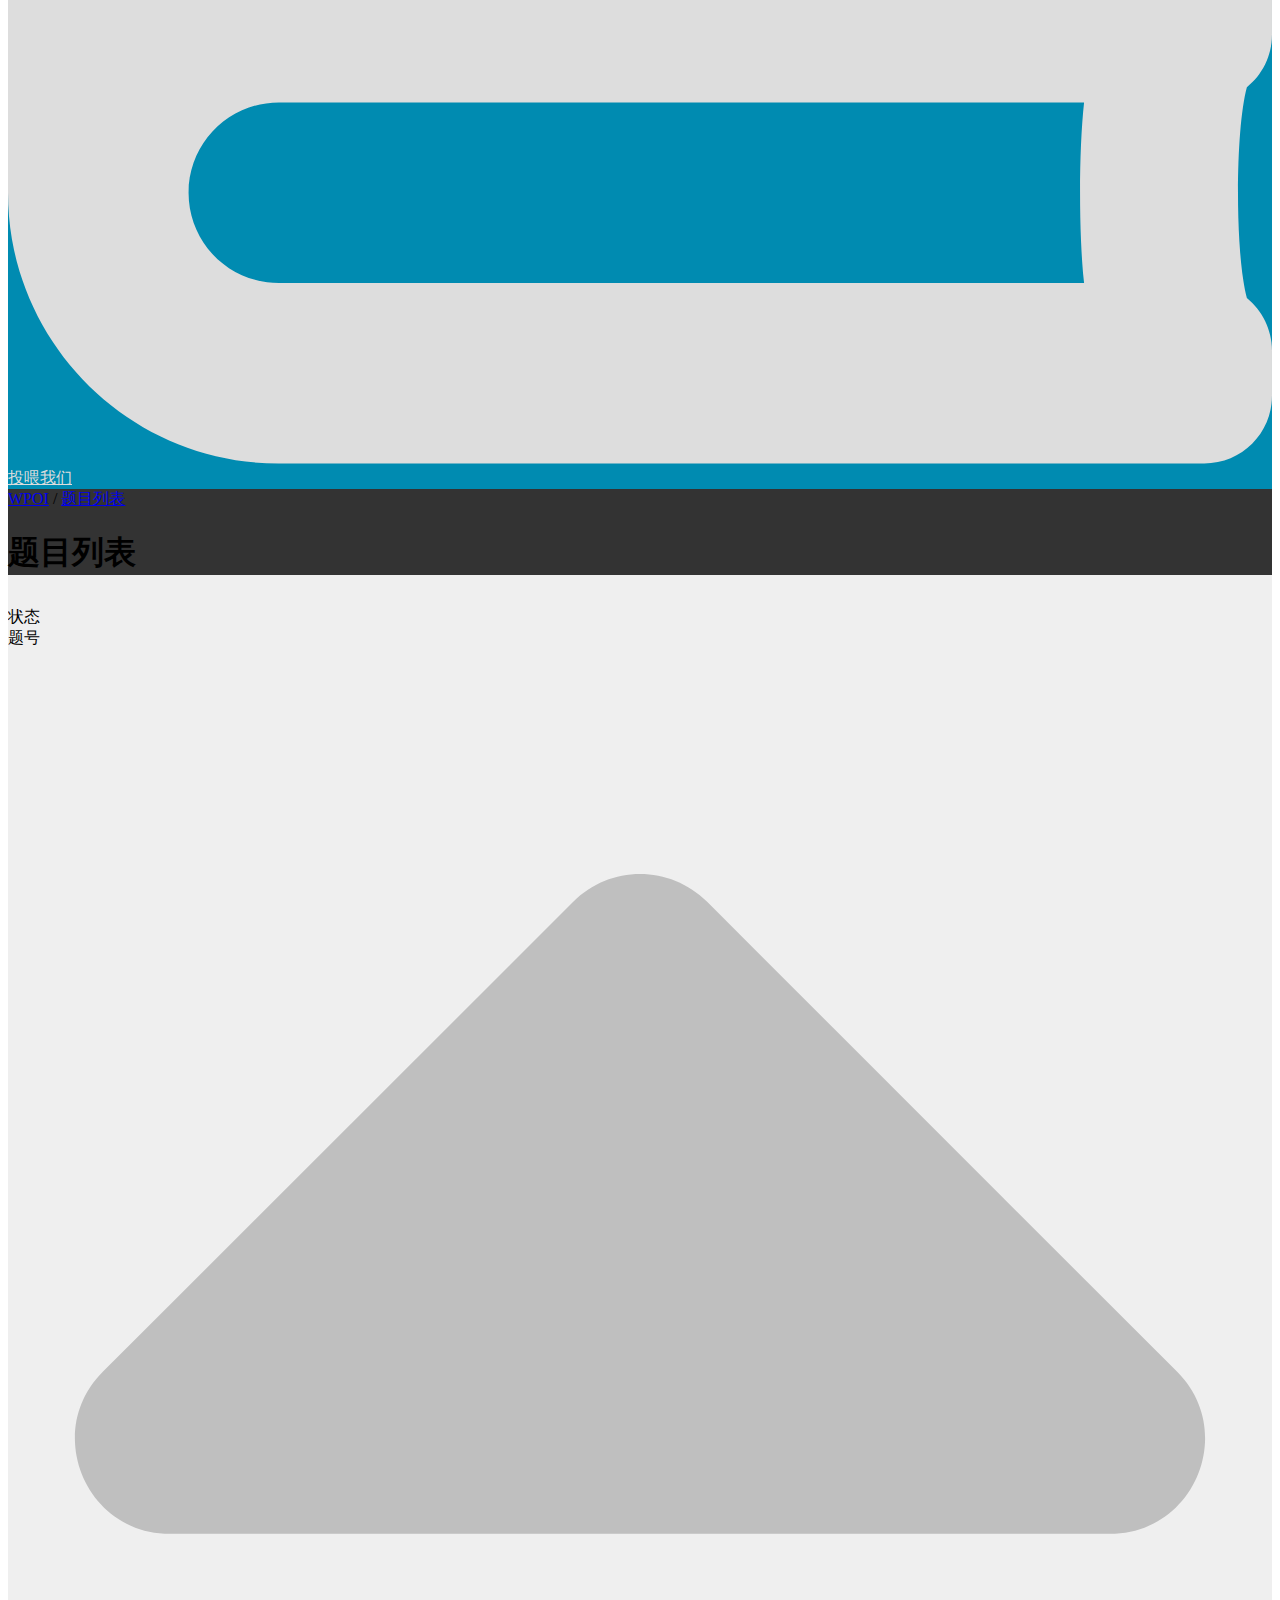
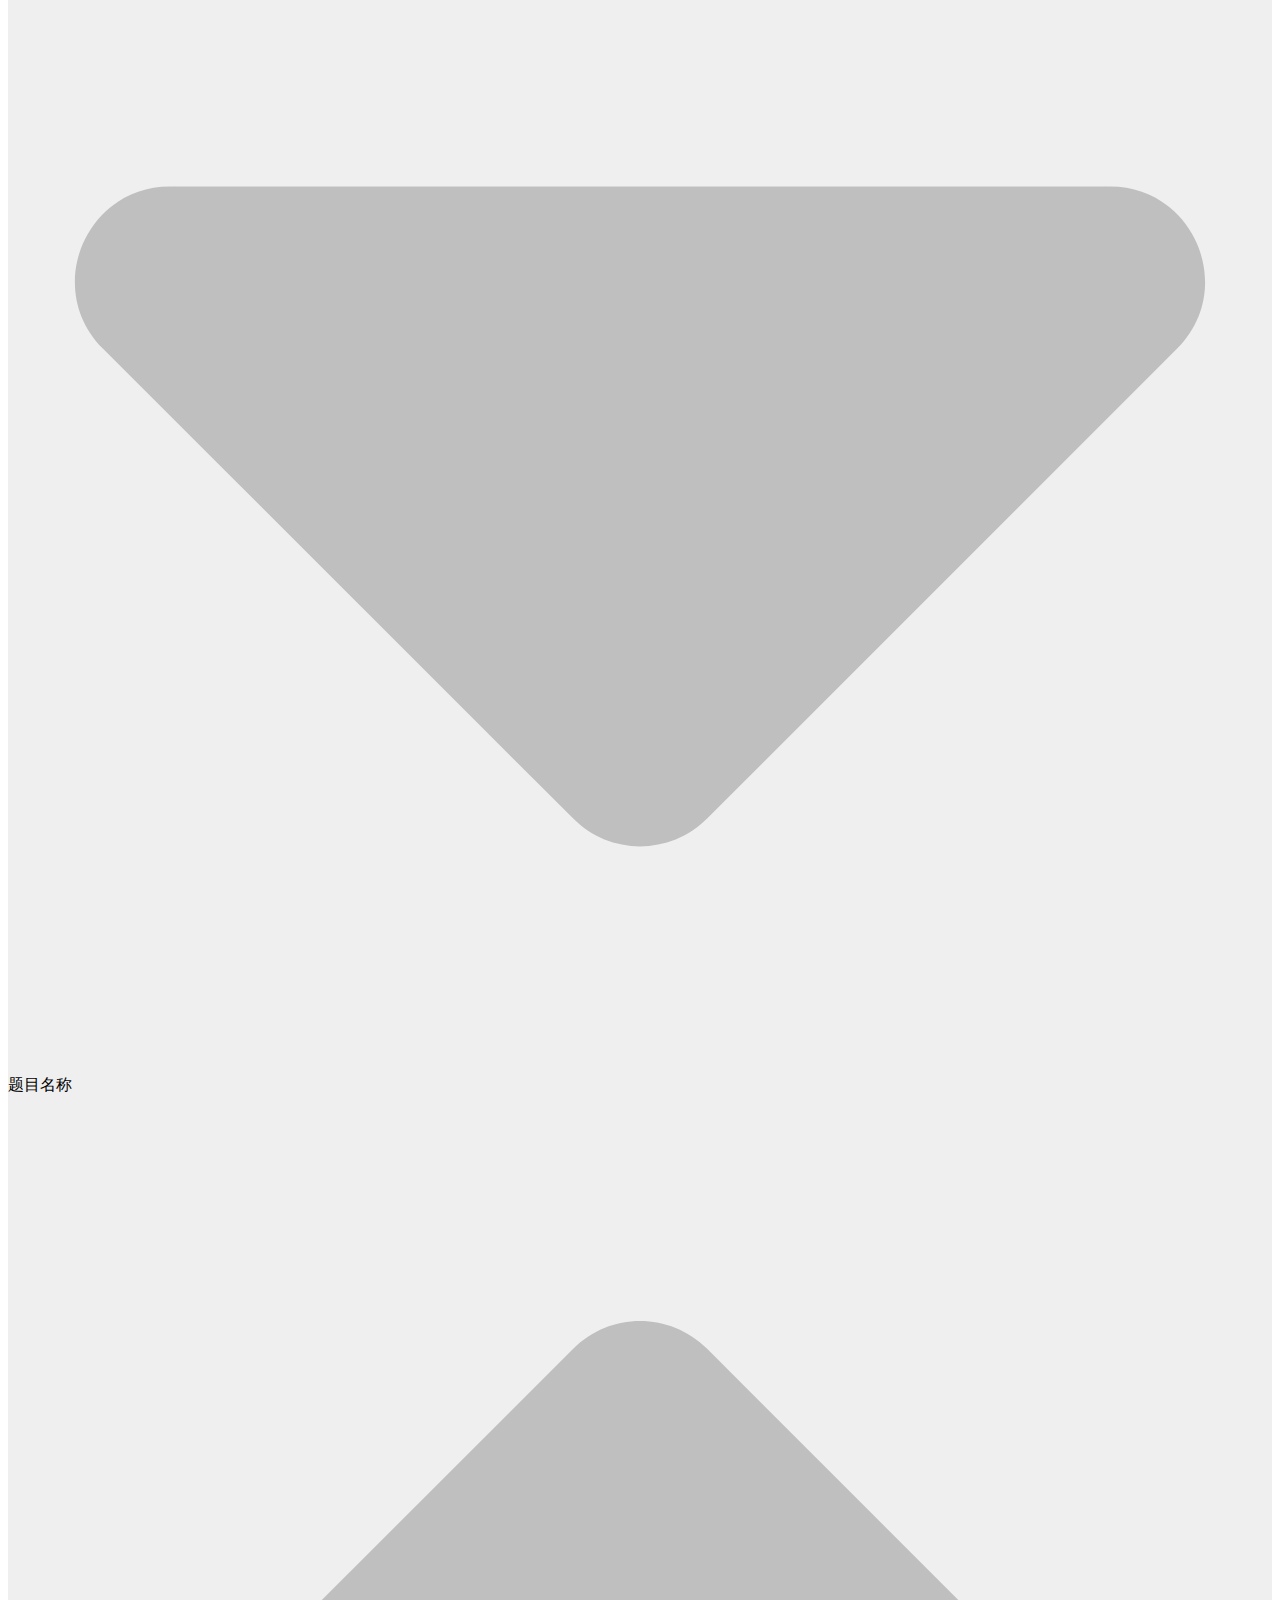
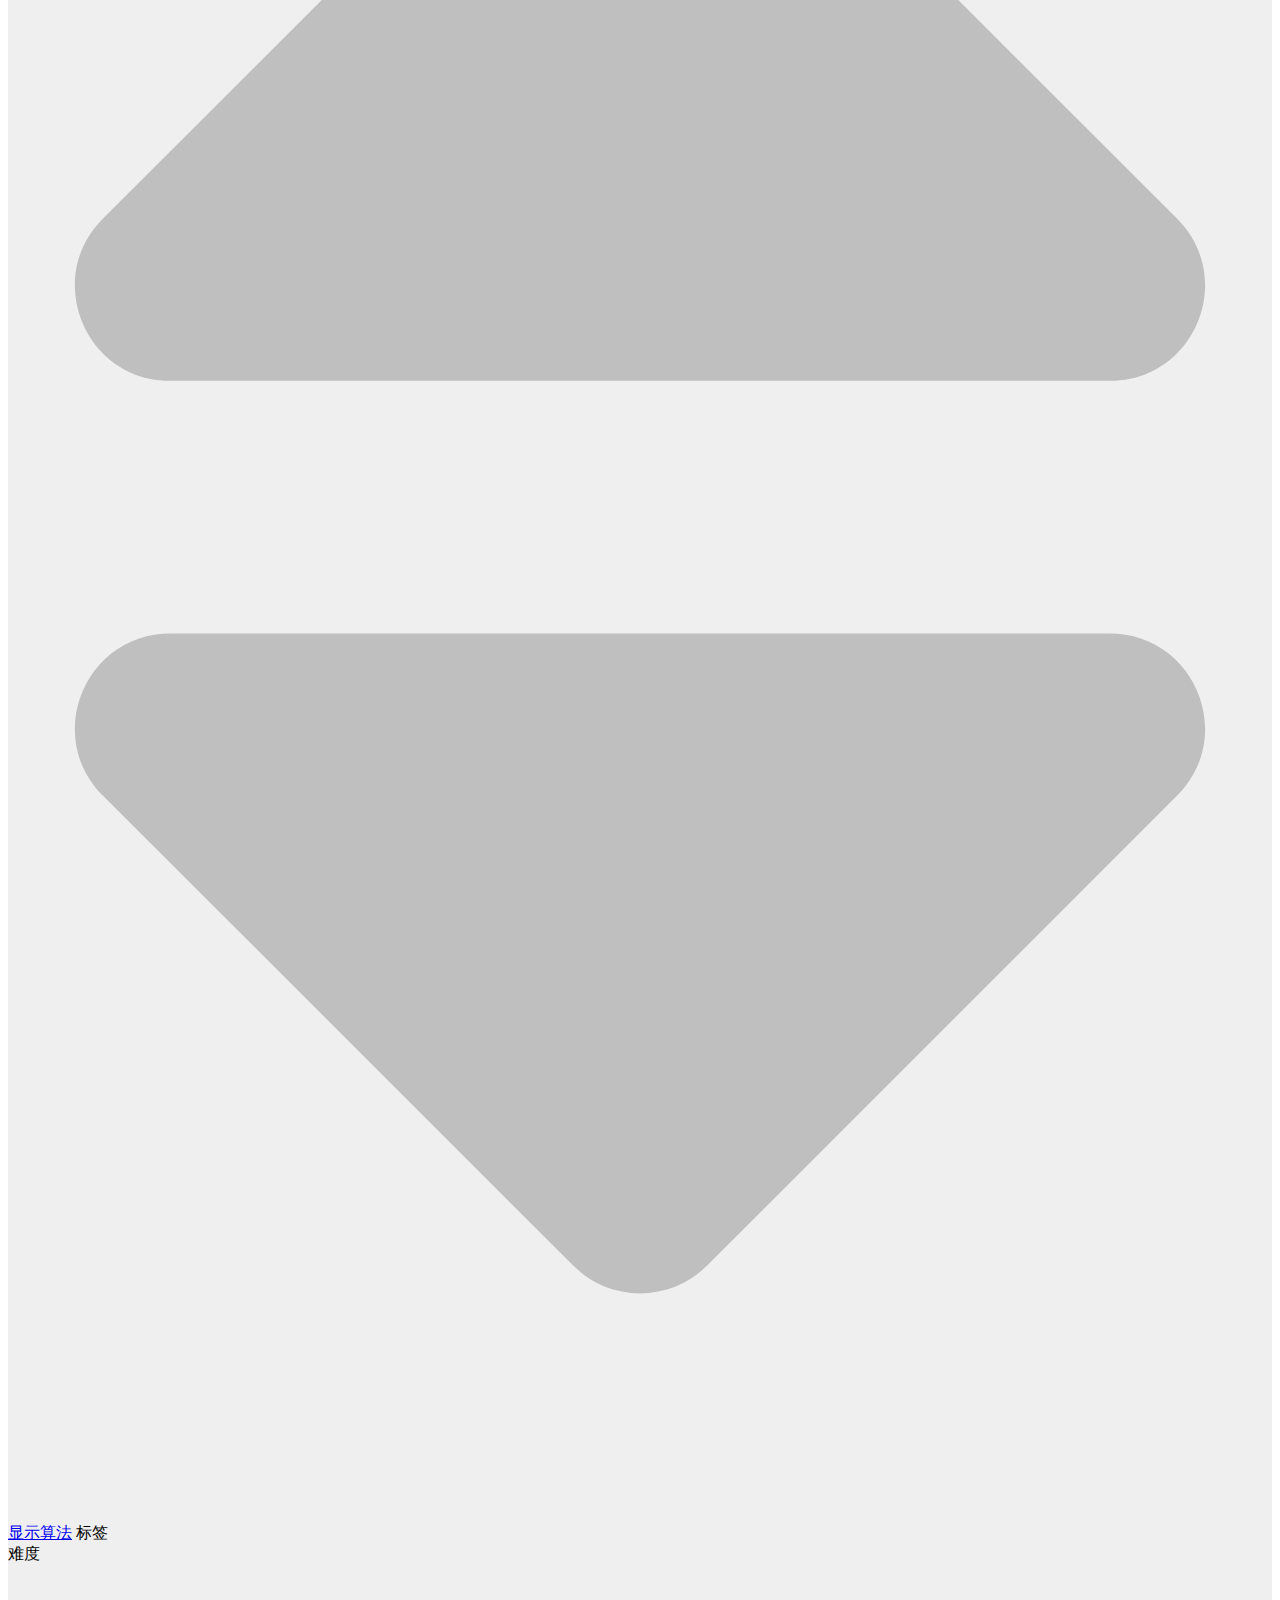
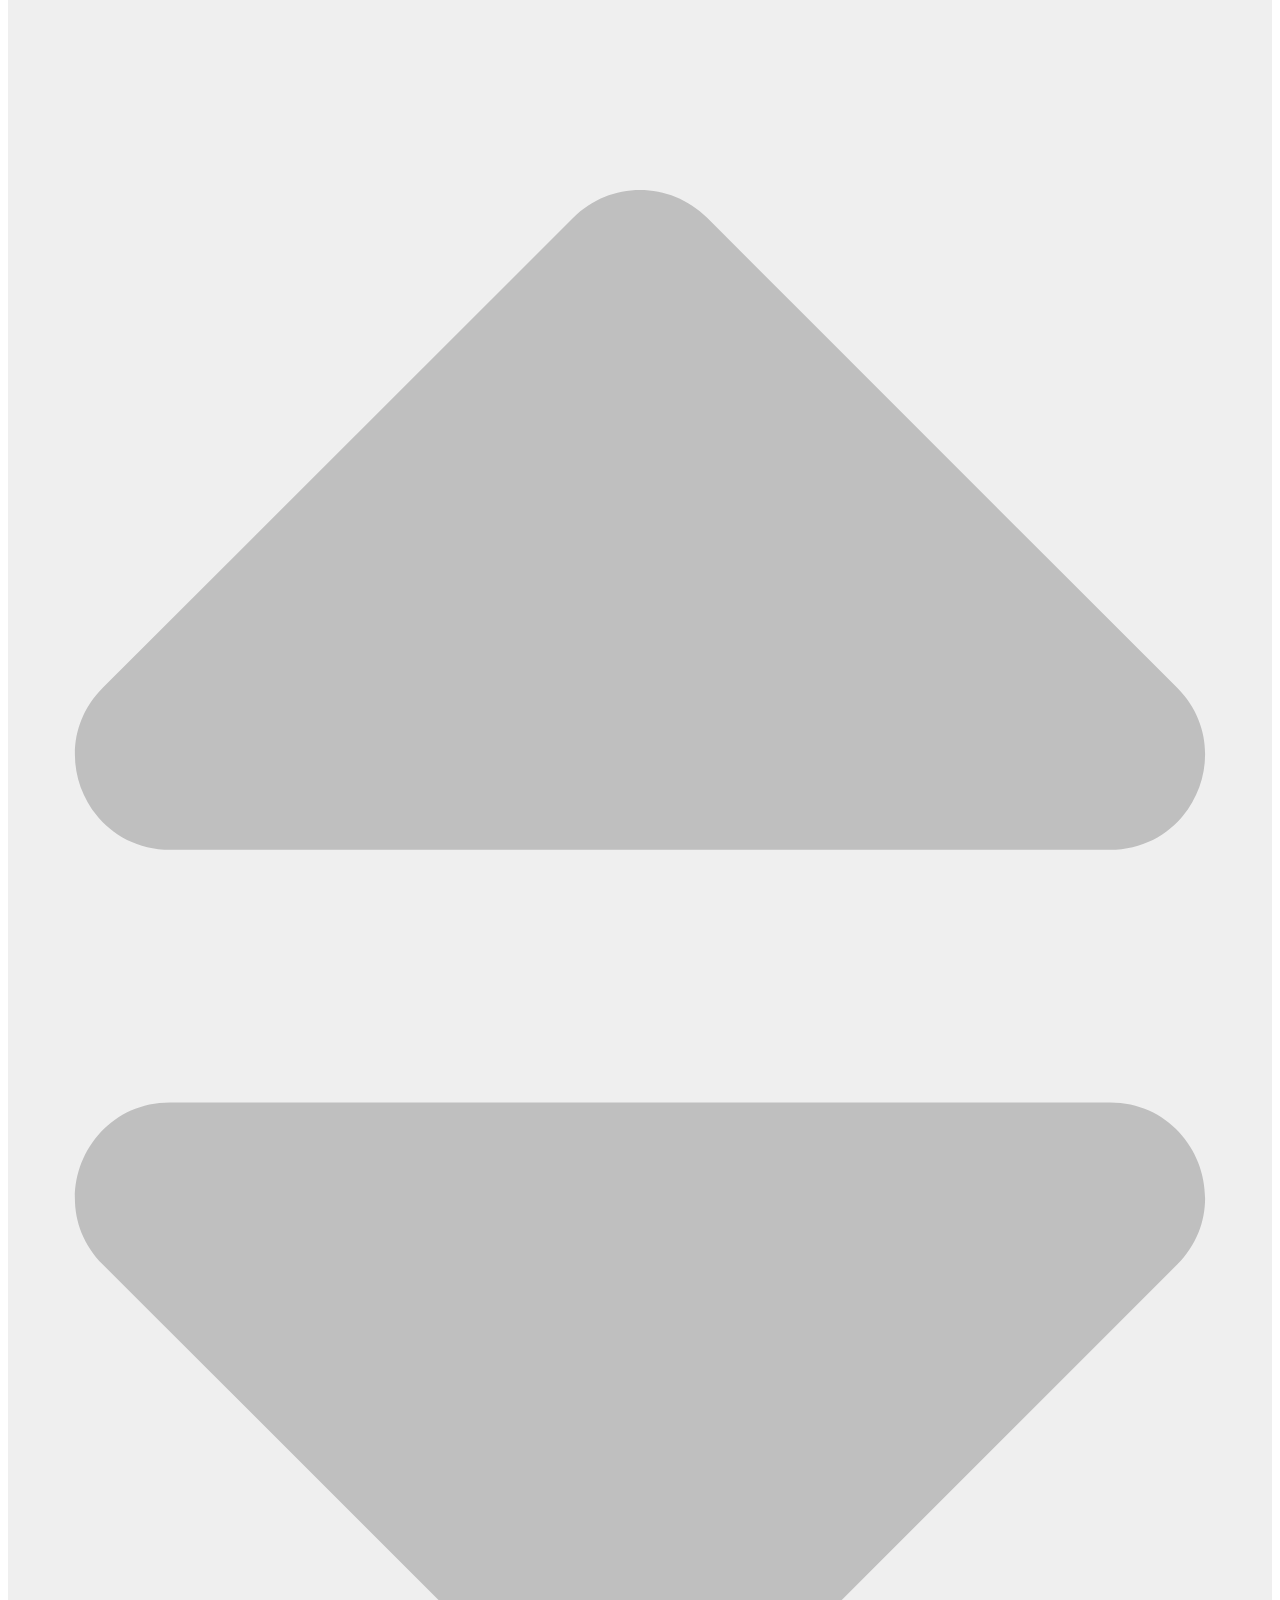
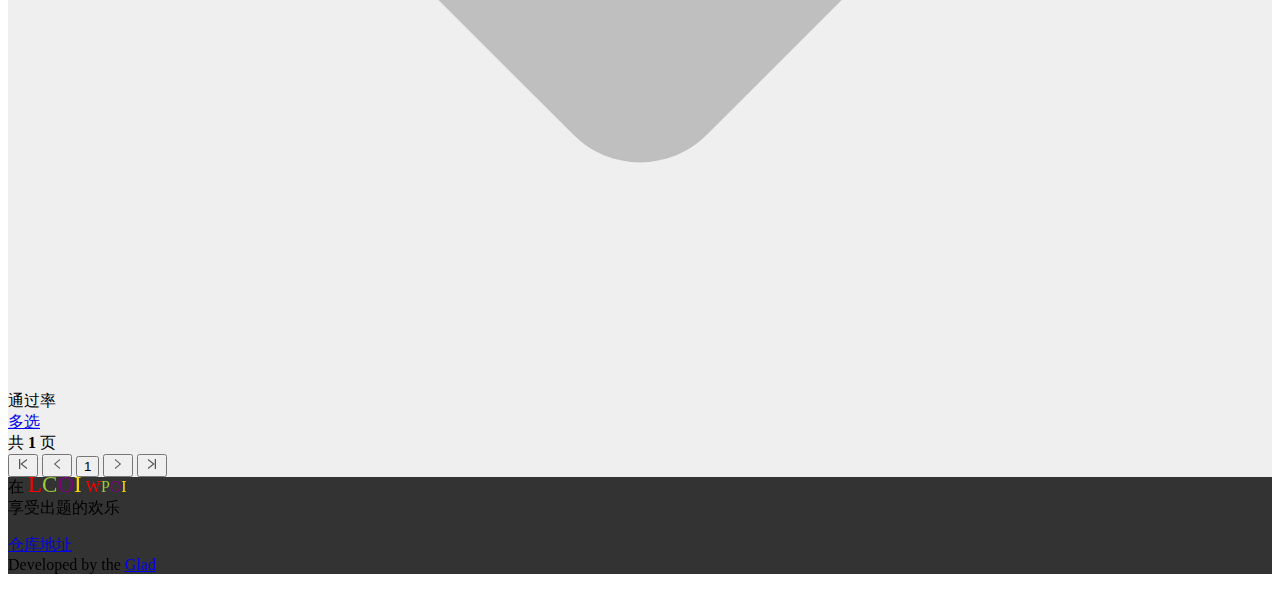
<file: problem/index.html>
<!DOCTYPE html>
<html class="no-js" lang="zh">

	<head>
		<link rel="shortcut icon" href="picture/icon.png">
		<!-- 去除链接下划线CSS -->
		<link rel="stylesheet" type="text/css" href="https://wpoisites.github.io/css/a.css">
		<!-- 设置背景CSS -->
		<link rel="stylesheet" type="text/css" href="https://wpoisites.github.io/css/body.css">
		<!-- ? -->
		<link rel="stylesheet" href="https://wpoisites.github.io/css/lcoi.css">
		<link rel="stylesheet" href="https://wpoisites.github.io/css/amazeui.css">
		<link rel="stylesheet" href="https://wpoisites.github.io/css/highlight.css">
		<link rel="stylesheet" href="https://wpoisites.github.io/css/markdown.css">
		<link rel="stylesheet" href="https://wpoisites.github.io/css/katex.css">
		<!-- self CSS -->
		<link rel="stylesheet" href="https://wpoisites.github.io/css/loader.css">
		<link rel="stylesheet" href="https://wpoisites.github.io/css/div.css">
		<link rel="stylesheet" href="https://wpoisites.github.io/css/error.css">
		<link rel="stylesheet" href="https://wpoisites.github.io/css/fa.css">
		<link rel="stylesheet" href="https://wpoisites.github.io/css/ife.css">
		<link rel="stylesheet" href="https://wpoisites.github.io/css/resize.css">
		<link rel="stylesheet" href="https://wpoisites.github.io/css/data-v-27b2cd59.css">
		<link rel="stylesheet" href="https://wpoisites.github.io/css/data-v-303bbf52.css">
		<link rel="stylesheet" href="https://wpoisites.github.io/css/data-v-602e0231.css">
		<link rel="stylesheet" href="https://wpoisites.github.io/css/data-v-639bc19b.css">
		<link rel="stylesheet" href="https://wpoisites.github.io/css/data-v-6330a2e0.css">
		<link rel="stylesheet" href="https://wpoisites.github.io/css/data-v-8859cc6c.css">
		<link rel="stylesheet" href="https://wpoisites.github.io/css/data-v-e6ccd65e.css">
		<!-- Self CSS -->
		<link rel="stylesheet" href="https://wpoisites.github.io/css/problem/data-v-14c11e75.css">
		<link rel="stylesheet" href="https://wpoisites.github.io/css/problem/data-v-2a31ee10.css">
		<link rel="stylesheet" href="https://wpoisites.github.io/css/problem/data-v-2dfcfd35.css">
		<link rel="stylesheet" href="https://wpoisites.github.io/css/problem/data-v-43a42535.css">
		<link rel="stylesheet" href="https://wpoisites.github.io/css/problem/data-v-4bc82191.css">
		<link rel="stylesheet" href="https://wpoisites.github.io/css/problem/data-v-5da78937.css">
		<link rel="stylesheet" href="https://wpoisites.github.io/css/problem/data-v-66021821.css">
		<link rel="stylesheet" href="https://wpoisites.github.io/css/problem/data-v-66fcc50b.css">
		<link rel="stylesheet" href="https://wpoisites.github.io/css/problem/data-v-6bfea97f.css">
		<link rel="stylesheet" href="https://wpoisites.github.io/css/problem/data-v-72107c51.css">
		<link rel="stylesheet" href="https://wpoisites.github.io/css/problem/data-v-7ade990c.css">
		<link rel="stylesheet" href="https://wpoisites.github.io/css/problem/data-v-7b5c427c.css">
		<link rel="stylesheet" href="https://wpoisites.github.io/css/problem/data-v-7ecd1f3a.css">
		<link rel="stylesheet" href="https://wpoisites.github.io/css/problem/data-v-8cc386e2.css">
		<link rel="stylesheet" href="https://wpoisites.github.io/css/problem/data-v-c9185fa2.css">
		<link rel="stylesheet" href="https://wpoisites.github.io/css/problem/data-v-d09bbffc.css">
		<link rel="stylesheet" href="https://wpoisites.github.io/css/problem/data-v-f9624136.css">
		<link rel="stylesheet" href="https://wpoisites.github.io/css/problem/data.css">
		<!-- cookie脚本 -->
		<script charset="utf-8" src="https://wpoisites.github.io/css/cookie.js"></script>
		<script>
			var title = "WPOI - 题目列表";
			var ty = 1;

			function upt_title() {
				if (ty == 1) {
					document.title = title;
				}
			}
			upt_title();
		</script>
		<style>
			.am-g {
				padding-left: 30px;
				padding-right: 30px;
			}
		</style>
	</head>

	<body>
		<div data-v-109e0409="" id="app" class="lfe-vars" style="background: #efefef;">
			<nav data-v-27b2cd59="" data-v-5e85f938="" data-v-109e0409="" class="lfe-body"
				style="background-color: rgb(0, 139, 177); color: rgb(221, 221, 221);">
				<div data-v-27b2cd59="" style="background-color: rgb(221, 221, 221);">
					<a data-v-27b2cd59="" href="/" class="logo-wrap">
						<img src="picture/logo.png" alt="WPOI" style="height: 100%;">
					</a>
				</div>
				<a data-v-303bbf52="" data-v-639bc19b="" data-v-5e85f938="" href="https://wpoisites.github.io/problem" colorscheme="none"
					class="color-none" data-v-27b2cd59="" style="color: inherit;">
					<span data-v-639bc19b="" data-v-303bbf52="" class="icon">
						<svg data-v-639bc19b="" data-v-303bbf52="" aria-hidden="true" focusable="false"
							data-prefix="fas" data-icon="book" role="img" xmlns="http://www.w3.org/2000/svg"
							viewBox="0 0 448 512" class="svg-inline--fa fa-book fa-w-14">
							<path data-v-639bc19b="" data-v-303bbf52="" fill="currentColor"
								d="M448 360V24c0-13.3-10.7-24-24-24H96C43 0 0 43 0 96v320c0 53 43 96 96 96h328c13.3 0 24-10.7 24-24v-16c0-7.5-3.5-14.3-8.9-18.7-4.2-15.4-4.2-59.3 0-74.7 5.4-4.3 8.9-11.1 8.9-18.6zM128 134c0-3.3 2.7-6 6-6h212c3.3 0 6 2.7 6 6v20c0 3.3-2.7 6-6 6H134c-3.3 0-6-2.7-6-6v-20zm0 64c0-3.3 2.7-6 6-6h212c3.3 0 6 2.7 6 6v20c0 3.3-2.7 6-6 6H134c-3.3 0-6-2.7-6-6v-20zm253.4 250H96c-17.7 0-32-14.3-32-32 0-17.6 14.4-32 32-32h285.4c-1.9 17.1-1.9 46.9 0 64z"
								class="">
							</path>
						</svg>
					</span>
					<span data-v-639bc19b="" data-v-303bbf52="" class="text">
						题库
					</span>
				</a>
				<a data-v-303bbf52="" data-v-639bc19b="" data-v-5e85f938="" href="https://wpoisites.github.io/contest" colorscheme="none"
					class="color-none" data-v-27b2cd59="" style="color: inherit;">
					<span data-v-639bc19b="" data-v-303bbf52="" class="icon">
						<svg data-v-639bc19b="" data-v-303bbf52="" aria-hidden="true" focusable="false"
							data-prefix="fas" data-icon="signal" role="img" xmlns="http://www.w3.org/2000/svg"
							viewBox="0 0 640 512" class="svg-inline--fa fa-signal fa-w-20">
							<path data-v-639bc19b="" data-v-303bbf52="" fill="currentColor"
								d="M216 288h-48c-8.84 0-16 7.16-16 16v192c0 8.84 7.16 16 16 16h48c8.84 0 16-7.16 16-16V304c0-8.84-7.16-16-16-16zM88 384H40c-8.84 0-16 7.16-16 16v96c0 8.84 7.16 16 16 16h48c8.84 0 16-7.16 16-16v-96c0-8.84-7.16-16-16-16zm256-192h-48c-8.84 0-16 7.16-16 16v288c0 8.84 7.16 16 16 16h48c8.84 0 16-7.16 16-16V208c0-8.84-7.16-16-16-16zm128-96h-48c-8.84 0-16 7.16-16 16v384c0 8.84 7.16 16 16 16h48c8.84 0 16-7.16 16-16V112c0-8.84-7.16-16-16-16zM600 0h-48c-8.84 0-16 7.16-16 16v480c0 8.84 7.16 16 16 16h48c8.84 0 16-7.16 16-16V16c0-8.84-7.16-16-16-16z"
								class="">
							</path>
						</svg>
					</span>
					<span data-v-639bc19b="" data-v-303bbf52="" class="text">
						比赛
					</span>
				</a>
				<a data-v-303bbf52="" data-v-639bc19b="" data-v-5e85f938="" href="https://wpoisites.github.io/user" colorscheme="none"
					class="color-none" data-v-27b2cd59="" style="color: inherit;">
					<span data-v-639bc19b="" data-v-303bbf52="" class="icon">
						<svg data-v-639bc19b="" data-v-303bbf52="" aria-hidden="true" focusable="false"
							data-prefix="fas" data-icon="signal" role="img" xmlns="http://www.w3.org/2000/svg"
							viewBox="0 0 640 512" class="svg-inline--fa fa-signal fa-w-20">
							<path data-v-639bc19b="" data-v-303bbf52="" fill="currentColor"
								d="M415.42,247.28c0,0,16.98-70.2,0-93.98c-17-23.78-23.78-39.62-61.16-50.96s-23.76-9.08-50.94-7.92c-27.18,1.14-49.84,15.84-49.84,23.76c0,0-16.98,1.14-23.76,7.94c-6.8,6.8-18.12,38.48-18.12,46.42s5.66,61.16,11.32,72.48l-6.74,2.26c-5.66,65.66,22.64,73.6,22.64,73.6c10.18,61.16,20.38,35.12,20.38,50.96s-10.2,10.2-10.2,10.2s-9.04,24.9-31.68,33.96c-22.64,9.04-148.32,57.72-158.54,67.92c-10.22,10.22-9.06,57.76-9.06,37.76h538.94c0,0,1.18-47.54-9.04-57.76c-10.24-10.22-135.92-58.88-158.56-67.92c-22.64-9.06-31.68-33.96-31.68-33.96s-10.2,5.64-10.2-10.2s10.2,10.2,20.4-50.96c0,0,28.28-7.94,22.64-73.6H415.42z"
								class="">
							</path>
						</svg>
					</span>
					<span data-v-639bc19b="" data-v-303bbf52="" class="text">
						成员
					</span>
				</a>
				<a data-v-303bbf52="" data-v-639bc19b="" data-v-5e85f938=""
					href="https://afdian.net/order/create?plan_id=dd778acac30311ec96cc52540025c377" colorscheme="none"
					class="color-none" data-v-27b2cd59="" style="color: inherit;">
					<span data-v-639bc19b="" data-v-303bbf52="" class="icon">
						<svg data-v-639bc19b="" data-v-303bbf52="" aria-hidden="true" focusable="false"
							data-prefix="fas" data-icon="book" role="img" xmlns="http://www.w3.org/2000/svg"
							viewBox="0 0 448 512" class="svg-inline--fa fa-book fa-w-14">
							<path data-v-639bc19b="" data-v-303bbf52="" fill="currentColor"
								d="M448 360V24c0-13.3-10.7-24-24-24H96C43 0 0 43 0 96v320c0 53 43 96 96 96h328c13.3 0 24-10.7 24-24v-16c0-7.5-3.5-14.3-8.9-18.7-4.2-15.4-4.2-59.3 0-74.7 5.4-4.3 8.9-11.1 8.9-18.6zM128 134c0-3.3 2.7-6 6-6h212c3.3 0 6 2.7 6 6v20c0 3.3-2.7 6-6 6H134c-3.3 0-6-2.7-6-6v-20zm0 64c0-3.3 2.7-6 6-6h212c3.3 0 6 2.7 6 6v20c0 3.3-2.7 6-6 6H134c-3.3 0-6-2.7-6-6v-20zm253.4 250H96c-17.7 0-32-14.3-32-32 0-17.6 14.4-32 32-32h285.4c-1.9 17.1-1.9 46.9 0 64z"
								class="">
							</path>
						</svg>
					</span>
					<span data-v-639bc19b="" data-v-303bbf52="" class="text">
						投喂我们
					</span>
				</a>
			</nav>
		<div data-v-109e0409="" class="main-container">
			<div data-v-7958fe72="" data-v-109e0409="" class="wrapper wrapped lfe-body header-layout narrow background"
				style="background: rgb(51, 51, 51);">
				<div data-v-2dfcfd35="" data-v-109e0409="" class="header" currentuser="[object Object]"
					currentdata="[object Object]" currenttheme="[object Object]" data-v-7958fe72="">
					<nav data-v-c9185fa2="" data-v-2dfcfd35="" class="lfe-caption bread-crumb"><span
							data-v-c9185fa2=""><a data-v-303bbf52="" data-v-c9185fa2="" href="http://lcoi.tk/"
								colorscheme="default" class="link color-default">WPOI</a> <span data-v-c9185fa2=""
								class="text"> /
							</span></span><span data-v-c9185fa2=""><a data-v-303bbf52="" data-v-c9185fa2=""
								href="http://lcoi.tk/problem" colorscheme="default" class="link color-default">题目列表</a>
							<!---->
						</span></nav>
					<h1 data-v-2dfcfd35="" class="lfe-h1">题目列表</h1>
					<div data-v-2dfcfd35="" class="functional">
						<div data-v-2dfcfd35="" class="stat"></div>
						<div data-v-2dfcfd35="" class="operation"></div>
					</div>
				</div>
			</div>
			<main data-v-109e0409="" class="wrapped lfe-body" style="background-color: rgb(239, 239, 239);">
				<div data-v-6febb0e8="" data-v-109e0409="" class="full-container" currenttemplate="ProblemList"
					currenttheme="[object Object]" style="margin-top: 2em;">
					<div data-v-f9624136="" class="card padding-default" data-v-6febb0e8="" style="overflow: hidden;">
						<div data-v-24f898d2="" data-v-c06fccc2="" data-v-f9624136="" style="overflow: auto;">
							<div data-v-24f898d2="" class="border table">
								<div data-v-24f898d2="" class="header-wrap">
									<div data-v-c06fccc2="" data-v-24f898d2="" class="header">
										<!---->
										<div data-v-c06fccc2="" sortparams="[object Object]" class="status"
											data-v-24f898d2=""><span class="lfe-caption">
												状态
												<!---->
											</span></div>
										<div data-v-c06fccc2="" sortkey="pid" sortparams="[object Object]" class="pid"
											data-v-24f898d2=""><span class="lfe-caption">
												题号
												<svg aria-hidden="true" focusable="false" data-prefix="fas"
													data-icon="sort" role="img" xmlns="http://www.w3.org/2000/svg"
													viewBox="0 0 320 512" class="svg-inline--fa fa-sort fa-w-10"
													style="cursor: pointer; color: rgb(191, 191, 191);">
													<path fill="currentColor"
														d="M41 288h238c21.4 0 32.1 25.9 17 41L177 448c-9.4 9.4-24.6 9.4-33.9 0L24 329c-15.1-15.1-4.4-41 17-41zm255-105L177 64c-9.4-9.4-24.6-9.4-33.9 0L24 183c-15.1 15.1-4.4 41 17 41h238c21.4 0 32.1-25.9 17-41z"
														class=""></path>
												</svg></span></div>
										<div data-v-c06fccc2="" sortkey="name" sortparams="[object Object]"
											class="title" data-v-24f898d2=""><span class="lfe-caption">
												题目名称
												<svg aria-hidden="true" focusable="false" data-prefix="fas"
													data-icon="sort" role="img" xmlns="http://www.w3.org/2000/svg"
													viewBox="0 0 320 512" class="svg-inline--fa fa-sort fa-w-10"
													style="cursor: pointer; color: rgb(191, 191, 191);">
													<path fill="currentColor"
														d="M41 288h238c21.4 0 32.1 25.9 17 41L177 448c-9.4 9.4-24.6 9.4-33.9 0L24 329c-15.1-15.1-4.4-41 17-41zm255-105L177 64c-9.4-9.4-24.6-9.4-33.9 0L24 183c-15.1 15.1-4.4 41 17 41h238c21.4 0 32.1-25.9 17-41z"
														class=""></path>
												</svg></span></div>
										<div data-v-c06fccc2="" sortparams="[object Object]" class="tag"
											data-v-24f898d2=""><span class="lfe-caption"><a data-v-303bbf52=""
													data-v-c06fccc2="" href="javascript:void 0" colorscheme="default"
													class="color-default">显示算法</a>
												标签
												<!---->
											</span></div>
										<div data-v-c06fccc2="" sortkey="difficulty" sortparams="[object Object]"
											class="difficulty" data-v-24f898d2=""><span class="lfe-caption">
												难度
												<svg aria-hidden="true" focusable="false" data-prefix="fas"
													data-icon="sort" role="img" xmlns="http://www.w3.org/2000/svg"
													viewBox="0 0 320 512" class="svg-inline--fa fa-sort fa-w-10"
													style="cursor: pointer; color: rgb(191, 191, 191);">
													<path fill="currentColor"
														d="M41 288h238c21.4 0 32.1 25.9 17 41L177 448c-9.4 9.4-24.6 9.4-33.9 0L24 329c-15.1-15.1-4.4-41 17-41zm255-105L177 64c-9.4-9.4-24.6-9.4-33.9 0L24 183c-15.1 15.1-4.4 41 17 41h238c21.4 0 32.1-25.9 17-41z"
														class=""></path>
												</svg></span></div>
										<div data-v-c06fccc2="" sortparams="[object Object]" class="progress"
											data-v-24f898d2=""><span class="lfe-caption">
												通过率
												<!---->
											</span></div>
									</div>
								</div>
								<div data-v-24f898d2="" class="row-wrap">
								</div>
							</div>
							<div data-v-24f898d2="" class="bottom">
								<div data-v-24f898d2="" class="bottom-inner">
									<section data-v-c06fccc2="" data-v-24f898d2="" class="toolbar-left"><a
											data-v-303bbf52="" data-v-c06fccc2="" href="javascript:void 0"
											colorscheme="default" class="btn-checkbox color-default" data-v-24f898d2="">
											多选
										</a></section>
									<div data-v-24f898d2="" class="page-bar"><span data-v-24f898d2="" class="total">
											共 <strong data-v-24f898d2="">1</strong> 页
										</span>
										<div data-v-66021821="" data-v-24f898d2=""><button data-v-66021821=""><img
													data-v-66021821=""
													src="[data-uri]"></button>
											<button data-v-66021821=""><img data-v-66021821=""
													src="[data-uri]"></button>
											<button data-v-66021821="" class="selected"><span data-v-66021821=""
													class="number">1</span></button>
											<button data-v-66021821=""><img data-v-66021821=""
													src="[data-uri]"></button>
											<button data-v-66021821=""><img data-v-66021821=""
													src="[data-uri]"></button>
										</div>
									</div>
								</div>
							</div>
						</div>
					</div>
				</div>
			</main>
			<div data-v-7958fe72="" data-v-109e0409="" class="wrapper wrapped lfe-body background"
				style="background: rgb(51, 51, 51); filter: blur(0px) brightness(100%);">
				<div data-v-3e2ae97b="" data-v-109e0409="" class="footer" data-v-7958fe72="">
					<div data-v-3e2ae97b="" class="slogan">
						在
						<span>
							<span class="katex">
								<span class="katex-mathml">
									<math xmlns="http://www.w3.org/1998/Math/MathML">
										<semantics>
											<mrow>
												<mstyle mathsize="1.44em">
													<mstyle mathcolor="red">
														<mtext mathvariant="monospace">L</mtext>
														<mstyle mathcolor="yellowgreen">
															<mtext mathvariant="monospace">C</mtext>
															<mstyle mathcolor="purple">
																<mtext mathvariant="monospace">O</mtext>
																<mstyle mathcolor="gold">
																	<mtext mathvariant="monospace">I</mtext>
																</mstyle>
															</mstyle>
														</mstyle>
													</mstyle>
												</mstyle>
											</mrow>
											<annotation encoding="application/x-tex">
												\Large\texttt{\color{red}L\color{yellowgreen}C\color{purple}O\color{gold}I}
											</annotation>
										</semantics>
									</math>
								</span>
								<span class="katex-html" aria-hidden="true"><span class="base">
										<span class="strut" style="height:0.8799984000000001em;vertical-align:0em;">
										</span>
										<span class="mord text sizing reset-size6 size8">
											<span class="mord texttt" style="color:red;">W</span><span
												class="mord texttt" style="color:yellowgreen;">P</span><span
												class="mord texttt" style="color:purple;">O</span><span
												class="mord texttt" style="color:gold;">I</span>
										</span>
									</span>
								</span>
							</span>
						</span>
						<br> 享受出题的欢乐
					</div>
					<div data-v-3e2ae97b="" class="info">
						<p data-v-3e2ae97b="">
							<a data-v-303bbf52="" data-v-3e2ae97b="" href="https://github.com/WPOIsites/WPOIsites.github.io"
								colorscheme="default" class="color-default">
								仓库地址
							</a>
							<br> Developed by the
							<a data-v-303bbf52="" data-v-3e2ae97b="" href="https://www.luogu.com.cn/user/310466"
								target="_blank" colorscheme="default" class="color-default">
								Glad
							</a>
						</p>
					</div>
				</div>
			</div>
		</div>
		</div>
		<script>
			var btn1 = document.getElementById("DIV");
			var A = document.getElementById("sth");
			btn1.onclick = function() {
				A.style.display = "block";
				document.getElementById("uplist").onclick = function() {
					A.style.display = "none";
				}
			}
		</script>
	</body>

</html>
</file>
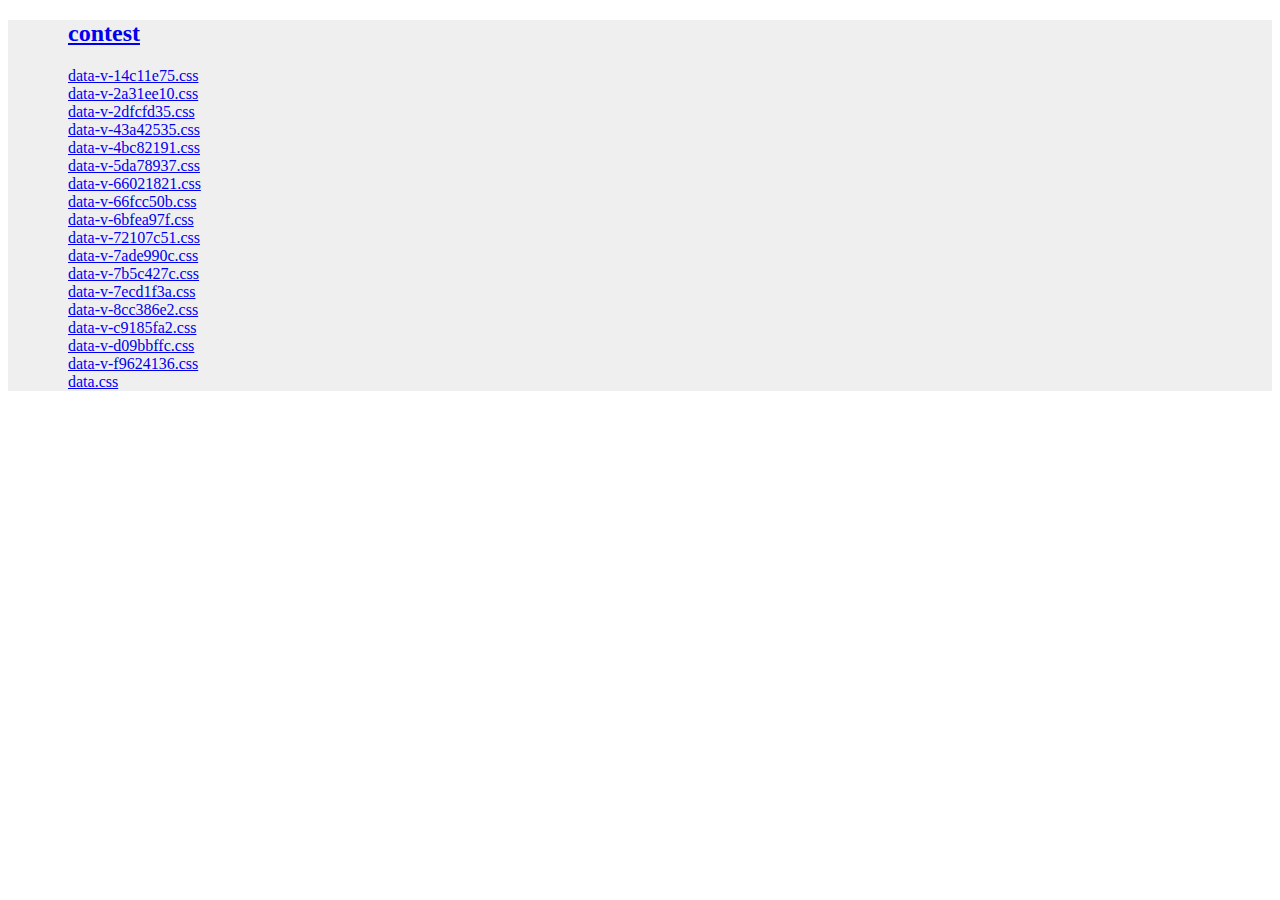
<file: css/contest/index.html>
<!DOCTYPE html>
<html class="js cssanimations" lang="zh">

<head>
    <link rel="shortcut icon" href="http://lcoi.tk/picture/icon.png">
    <link rel="stylesheet" type="text/css" href="http://cdn.lcoi.tk/a.css">
    <link rel="stylesheet" type="text/css" href="http://cdn.lcoi.tk/body.css">
    <link rel="stylesheet" href="http://cdn.lcoi.tk/lcoi.css">
    <link rel="stylesheet" href="http://cdn.lcoi.tk/amazeui.css">
    <link rel="stylesheet" href="http://cdn.lcoi.tk/highlight.css">
    <link rel="stylesheet" href="http://cdn.lcoi.tk/markdown.css">
    <link rel="stylesheet" href="http://cdn.lcoi.tk/katex.css">
    <link rel="stylesheet" href="http://cdn.lcoi.tk/loader.css">
    <link rel="stylesheet" href="http://cdn.lcoi.tk/ace.css">
    <link rel="stylesheet" href="http://cdn.lcoi.tk/div.css">
    <link rel="stylesheet" href="http://cdn.lcoi.tk/error.css">
    <link rel="stylesheet" href="http://cdn.lcoi.tk/fa.css">
    <link rel="stylesheet" href="http://cdn.lcoi.tk/ife.css">
    <link rel="stylesheet" href="http://cdn.lcoi.tk/resize.css">
    <link rel="stylesheet" href="http://cdn.lcoi.tk/data-v-27b2cd59.css">
    <link rel="stylesheet" href="http://cdn.lcoi.tk/data-v-303bbf52.css">
    <link rel="stylesheet" href="http://cdn.lcoi.tk/data-v-602e0231.css">
    <link rel="stylesheet" href="http://cdn.lcoi.tk/data-v-639bc19b.css">
    <link rel="stylesheet" href="http://cdn.lcoi.tk/data-v-6330a2e0.css">
    <link rel="stylesheet" href="http://cdn.lcoi.tk/data-v-8859cc6c.css">
    <link rel="stylesheet" href="http://cdn.lcoi.tk/data-v-e6ccd65e.css">
    <script charset="utf-8" src="http://cdn.lcoi.tk/cookie.js"></script>
    <script>
        var title = "LCOI出题组 - lcoi-css/contest";
        var ty = 1;

        function upt_title() {
            if (ty == 1) {
                document.title = title;
            }
        }
        window.onfocus = function() {
            ty = 1;
            document.title = '欢迎回来━(*｀∀´*)ノ';
            var t = setTimeout("upt_title()", 1000);
        };
        window.onblur = function() {
            ty = 0;
            document.title = '你不要我了吗o(╥﹏╥)o';
        };
        upt_title();
    </script>
    <style>
        .am-g {
            padding-left: 30px;
            padding-right: 30px;
        }
    </style>
</head>

<body>
    <div data-v-109e0409="" id="app" class="lfe-vars" style="background: #efefef;">
        <div data-v-109e0409="" class="main-container">
            <main data-v-109e0409="" class="lfe-body" style="background-color: rgb(239, 239, 239);">
                <!---->
                <div id="app-old">
                    <div class="lg-index-content am-center ">
                        <div class="am-g">
                            <div class="am-u-md-12 ">
                                <div class="lg-article">
                                    <div class="am-g">
                                        <h2>
                                            <a href="http://cdn.lcoi.tk/contest" target="_blank">contest</a>
                                        </h2>
                                        <a href="http://cdn.lcoi.tk/contest/data-v-14c11e75.css" target="_blank">data-v-14c11e75.css</a>
                                        <br>
                                        <a href="http://cdn.lcoi.tk/contest/data-v-2a31ee10.css" target="_blank">data-v-2a31ee10.css</a>
                                        <br>
                                        <a href="http://cdn.lcoi.tk/contest/data-v-2dfcfd35.css" target="_blank">data-v-2dfcfd35.css</a>
                                        <br>
                                        <a href="http://cdn.lcoi.tk/contest/data-v-43a42535.css" target="_blank">data-v-43a42535.css</a>
                                        <br>
                                        <a href="http://cdn.lcoi.tk/contest/data-v-4bc82191.css" target="_blank">data-v-4bc82191.css</a>
                                        <br>
                                        <a href="http://cdn.lcoi.tk/contest/data-v-5da78937.css" target="_blank">data-v-5da78937.css</a>
                                        <br>
                                        <a href="http://cdn.lcoi.tk/contest/data-v-66021821.css" target="_blank">data-v-66021821.css</a>
                                        <br>
                                        <a href="http://cdn.lcoi.tk/contest/data-v-66fcc50b.css" target="_blank">data-v-66fcc50b.css</a>
                                        <br>
                                        <a href="http://cdn.lcoi.tk/contest/data-v-6bfea97f.css" target="_blank">data-v-6bfea97f.css</a>
                                        <br>
                                        <a href="http://cdn.lcoi.tk/contest/data-v-72107c51.css" target="_blank">data-v-72107c51.css</a>
                                        <br>
                                        <a href="http://cdn.lcoi.tk/contest/data-v-7ade990c.css" target="_blank">data-v-7ade990c.css</a>
                                        <br>
                                        <a href="http://cdn.lcoi.tk/contest/data-v-7b5c427c.css" target="_blank">data-v-7b5c427c.css</a>
                                        <br>
                                        <a href="http://cdn.lcoi.tk/contest/data-v-7ecd1f3a.css" target="_blank">data-v-7ecd1f3a.css</a>
                                        <br>
                                        <a href="http://cdn.lcoi.tk/contest/data-v-8cc386e2.css" target="_blank">data-v-8cc386e2.css</a>
                                        <br>
                                        <a href="http://cdn.lcoi.tk/contest/data-v-c9185fa2.css" target="_blank">data-v-c9185fa2.css</a>
                                        <br>
                                        <a href="http://cdn.lcoi.tk/contest/data-v-d09bbffc.css" target="_blank">data-v-d09bbffc.css</a>
                                        <br>
                                        <a href="http://cdn.lcoi.tk/contest/data-v-f9624136.css" target="_blank">data-v-f9624136.css</a>
                                        <br>
                                        <a href="http://cdn.lcoi.tk/contest/data.css" target="_blank">data.css</a>
                                    </div>
                                </div>
                            </div>
                        </div>
                    </div>
                </div>
            </main>
        </div>
    </div>
    <style>
        .lg-toolbar {
            display: none;
        }
        
        #app-old {
            display: block;
            margin-bottom: 2em;
            /* position: relative;*/
            box-sizing: border-box;
            max-width: 100%;
        }
        
        code {
            font-family: monospace, "Courier New";
        }
    </style>
    <script>
        var btn1 = document.getElementById("DIV");
        var A = document.getElementById("sth");
        btn1.onclick = function() {
            A.style.display = "block";
            document.getElementById("uplist").onclick = function() {
                A.style.display = "none";
            }
        }
    </script>
</body>

</html>
</file>
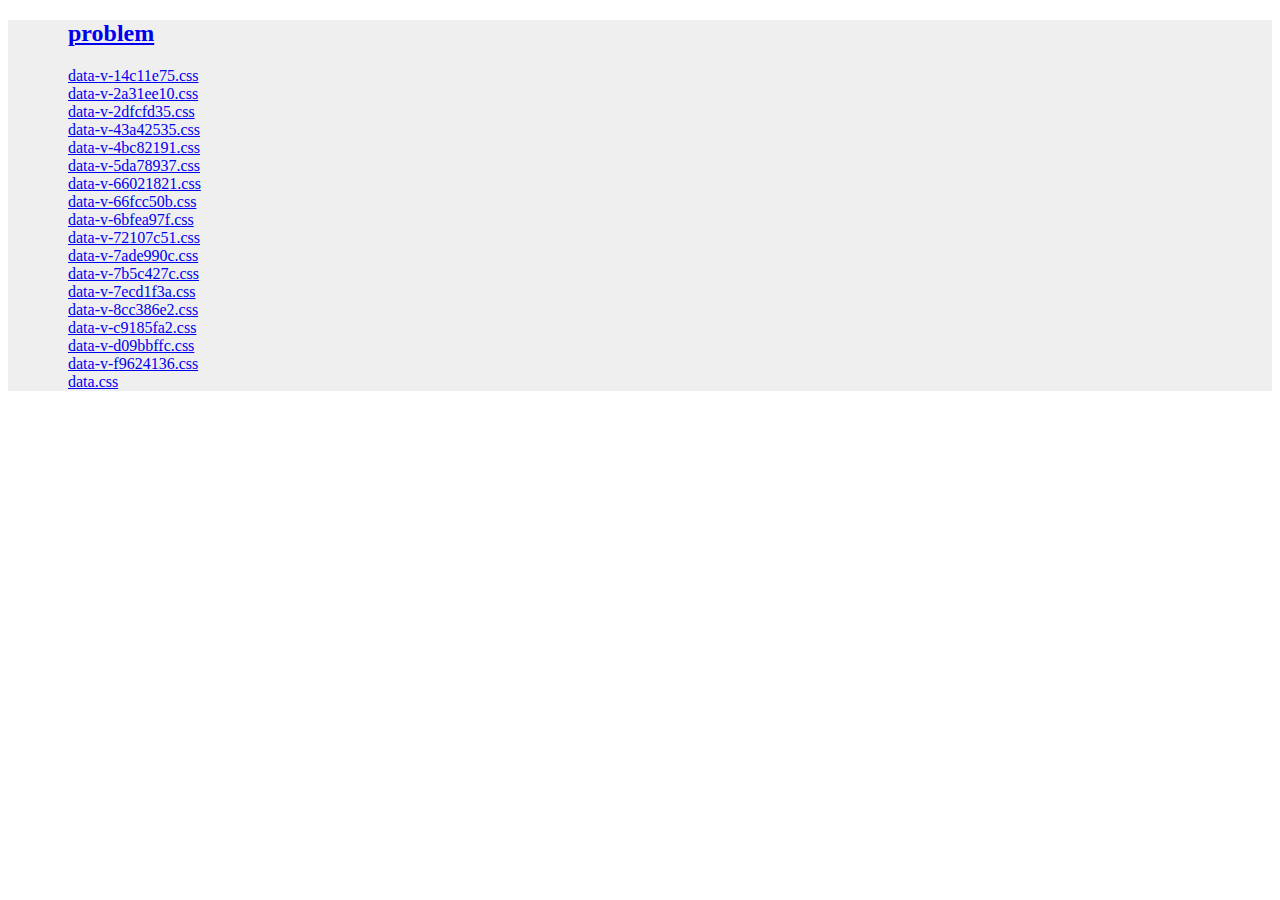
<file: css/problem/index.html>
<!DOCTYPE html>
<html class="js cssanimations" lang="zh">

<head>
    <link rel="shortcut icon" href="http://lcoi.tk/picture/icon.png">
    <link rel="stylesheet" type="text/css" href="http://cdn.lcoi.tk/a.css">
    <link rel="stylesheet" type="text/css" href="http://cdn.lcoi.tk/body.css">
    <link rel="stylesheet" href="http://cdn.lcoi.tk/lcoi.css">
    <link rel="stylesheet" href="http://cdn.lcoi.tk/amazeui.css">
    <link rel="stylesheet" href="http://cdn.lcoi.tk/highlight.css">
    <link rel="stylesheet" href="http://cdn.lcoi.tk/markdown.css">
    <link rel="stylesheet" href="http://cdn.lcoi.tk/katex.css">
    <link rel="stylesheet" href="http://cdn.lcoi.tk/loader.css">
    <link rel="stylesheet" href="http://cdn.lcoi.tk/ace.css">
    <link rel="stylesheet" href="http://cdn.lcoi.tk/div.css">
    <link rel="stylesheet" href="http://cdn.lcoi.tk/error.css">
    <link rel="stylesheet" href="http://cdn.lcoi.tk/fa.css">
    <link rel="stylesheet" href="http://cdn.lcoi.tk/ife.css">
    <link rel="stylesheet" href="http://cdn.lcoi.tk/resize.css">
    <link rel="stylesheet" href="http://cdn.lcoi.tk/data-v-27b2cd59.css">
    <link rel="stylesheet" href="http://cdn.lcoi.tk/data-v-303bbf52.css">
    <link rel="stylesheet" href="http://cdn.lcoi.tk/data-v-602e0231.css">
    <link rel="stylesheet" href="http://cdn.lcoi.tk/data-v-639bc19b.css">
    <link rel="stylesheet" href="http://cdn.lcoi.tk/data-v-6330a2e0.css">
    <link rel="stylesheet" href="http://cdn.lcoi.tk/data-v-8859cc6c.css">
    <link rel="stylesheet" href="http://cdn.lcoi.tk/data-v-e6ccd65e.css">
    <script charset="utf-8" src="http://cdn.lcoi.tk/cookie.js"></script>
    <script>
        var title = "LCOI出题组 - lcoi-css/problem";
        var ty = 1;

        function upt_title() {
            if (ty == 1) {
                document.title = title;
            }
        }
        window.onfocus = function() {
            ty = 1;
            document.title = '欢迎回来━(*｀∀´*)ノ';
            var t = setTimeout("upt_title()", 1000);
        };
        window.onblur = function() {
            ty = 0;
            document.title = '你不要我了吗o(╥﹏╥)o';
        };
        upt_title();
    </script>
    <style>
        .am-g {
            padding-left: 30px;
            padding-right: 30px;
        }
    </style>
</head>

<body>
    <div data-v-109e0409="" id="app" class="lfe-vars" style="background: #efefef;">
        <div data-v-109e0409="" class="main-container">
            <main data-v-109e0409="" class="lfe-body" style="background-color: rgb(239, 239, 239);">
                <!---->
                <div id="app-old">
                    <div class="lg-index-content am-center ">
                        <div class="am-g">
                            <div class="am-u-md-12 ">
                                <div class="lg-article">
                                    <div class="am-g">
                                        <h2>
                                            <a href="http://cdn.lcoi.tk/problem" target="_blank">problem</a>
                                        </h2>
                                        <a href="http://cdn.lcoi.tk/problem/data-v-14c11e75.css" target="_blank">data-v-14c11e75.css</a>
                                        <br>
                                        <a href="http://cdn.lcoi.tk/problem/data-v-2a31ee10.css" target="_blank">data-v-2a31ee10.css</a>
                                        <br>
                                        <a href="http://cdn.lcoi.tk/problem/data-v-2dfcfd35.css" target="_blank">data-v-2dfcfd35.css</a>
                                        <br>
                                        <a href="http://cdn.lcoi.tk/problem/data-v-43a42535.css" target="_blank">data-v-43a42535.css</a>
                                        <br>
                                        <a href="http://cdn.lcoi.tk/problem/data-v-4bc82191.css" target="_blank">data-v-4bc82191.css</a>
                                        <br>
                                        <a href="http://cdn.lcoi.tk/problem/data-v-5da78937.css" target="_blank">data-v-5da78937.css</a>
                                        <br>
                                        <a href="http://cdn.lcoi.tk/problem/data-v-66021821.css" target="_blank">data-v-66021821.css</a>
                                        <br>
                                        <a href="http://cdn.lcoi.tk/problem/data-v-66fcc50b.css" target="_blank">data-v-66fcc50b.css</a>
                                        <br>
                                        <a href="http://cdn.lcoi.tk/problem/data-v-6bfea97f.css" target="_blank">data-v-6bfea97f.css</a>
                                        <br>
                                        <a href="http://cdn.lcoi.tk/problem/data-v-72107c51.css" target="_blank">data-v-72107c51.css</a>
                                        <br>
                                        <a href="http://cdn.lcoi.tk/problem/data-v-7ade990c.css" target="_blank">data-v-7ade990c.css</a>
                                        <br>
                                        <a href="http://cdn.lcoi.tk/problem/data-v-7b5c427c.css" target="_blank">data-v-7b5c427c.css</a>
                                        <br>
                                        <a href="http://cdn.lcoi.tk/problem/data-v-7ecd1f3a.css" target="_blank">data-v-7ecd1f3a.css</a>
                                        <br>
                                        <a href="http://cdn.lcoi.tk/problem/data-v-8cc386e2.css" target="_blank">data-v-8cc386e2.css</a>
                                        <br>
                                        <a href="http://cdn.lcoi.tk/problem/data-v-c9185fa2.css" target="_blank">data-v-c9185fa2.css</a>
                                        <br>
                                        <a href="http://cdn.lcoi.tk/problem/data-v-d09bbffc.css" target="_blank">data-v-d09bbffc.css</a>
                                        <br>
                                        <a href="http://cdn.lcoi.tk/problem/data-v-f9624136.css" target="_blank">data-v-f9624136.css</a>
                                        <br>
                                        <a href="http://cdn.lcoi.tk/problem/data.css" target="_blank">data.css</a>
                                    </div>
                                </div>
                            </div>
                        </div>
                    </div>
                </div>
            </main>
        </div>
    </div>
    <style>
        .lg-toolbar {
            display: none;
        }
        
        #app-old {
            display: block;
            margin-bottom: 2em;
            /* position: relative;*/
            box-sizing: border-box;
            max-width: 100%;
        }
        
        code {
            font-family: monospace, "Courier New";
        }
    </style>
    <script>
        var btn1 = document.getElementById("DIV");
        var A = document.getElementById("sth");
        btn1.onclick = function() {
            A.style.display = "block";
            document.getElementById("uplist").onclick = function() {
                A.style.display = "none";
            }
        }
    </script>
</body>

</html>
</file>
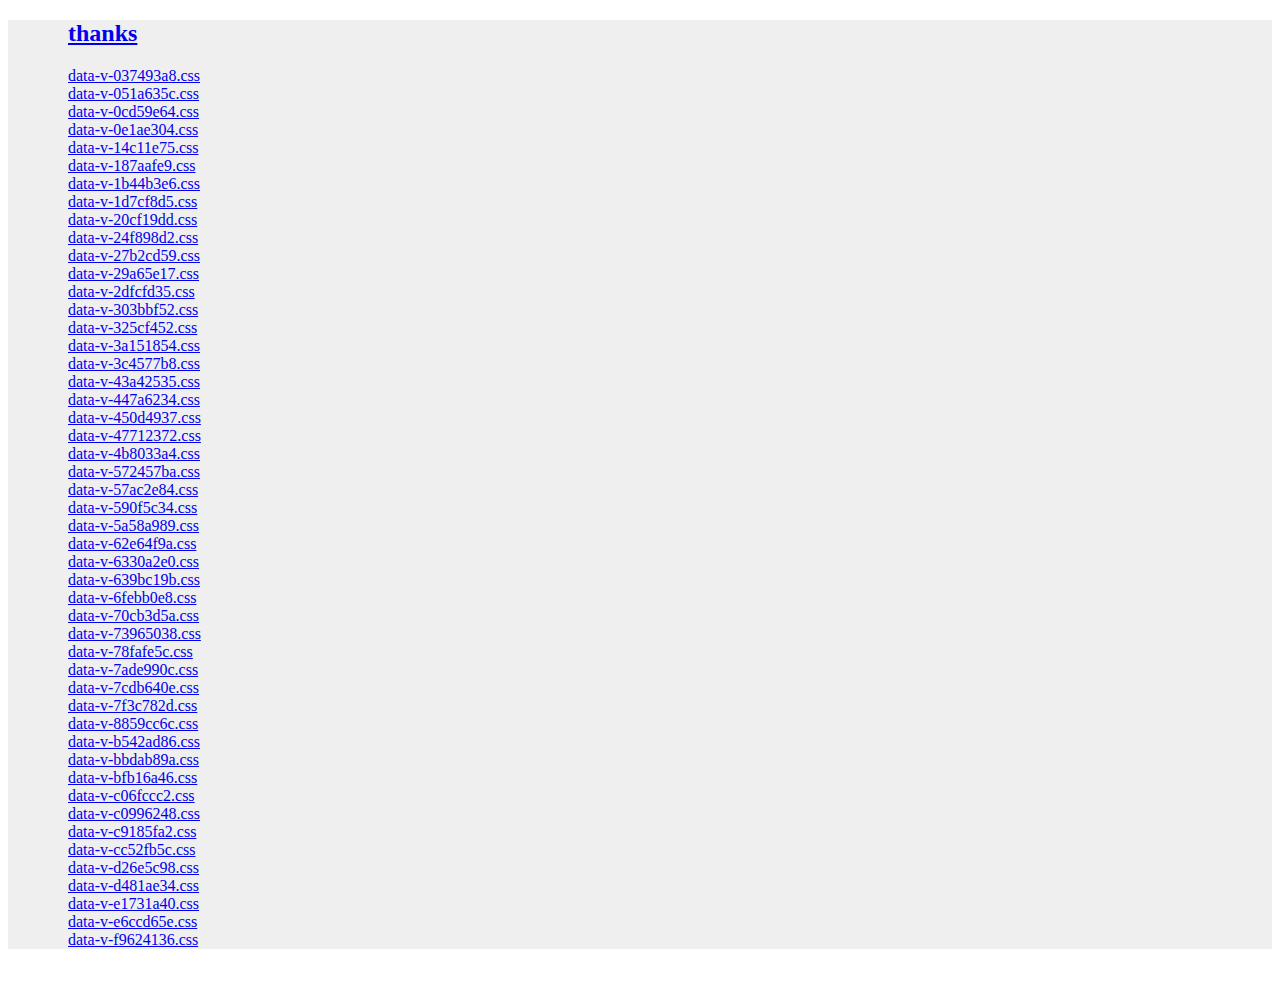
<file: css/thanks/index.html>
<!DOCTYPE html>
<html class="js cssanimations" lang="zh">

<head>
    <link rel="shortcut icon" href="http://lcoi.tk/picture/icon.png">
    <link rel="stylesheet" type="text/css" href="http://cdn.lcoi.tk/a.css">
    <link rel="stylesheet" type="text/css" href="http://cdn.lcoi.tk/body.css">
    <link rel="stylesheet" href="http://cdn.lcoi.tk/lcoi.css">
    <link rel="stylesheet" href="http://cdn.lcoi.tk/amazeui.css">
    <link rel="stylesheet" href="http://cdn.lcoi.tk/highlight.css">
    <link rel="stylesheet" href="http://cdn.lcoi.tk/markdown.css">
    <link rel="stylesheet" href="http://cdn.lcoi.tk/katex.css">
    <link rel="stylesheet" href="http://cdn.lcoi.tk/loader.css">
    <link rel="stylesheet" href="http://cdn.lcoi.tk/ace.css">
    <link rel="stylesheet" href="http://cdn.lcoi.tk/div.css">
    <link rel="stylesheet" href="http://cdn.lcoi.tk/error.css">
    <link rel="stylesheet" href="http://cdn.lcoi.tk/fa.css">
    <link rel="stylesheet" href="http://cdn.lcoi.tk/ife.css">
    <link rel="stylesheet" href="http://cdn.lcoi.tk/resize.css">
    <link rel="stylesheet" href="http://cdn.lcoi.tk/data-v-27b2cd59.css">
    <link rel="stylesheet" href="http://cdn.lcoi.tk/data-v-303bbf52.css">
    <link rel="stylesheet" href="http://cdn.lcoi.tk/data-v-602e0231.css">
    <link rel="stylesheet" href="http://cdn.lcoi.tk/data-v-639bc19b.css">
    <link rel="stylesheet" href="http://cdn.lcoi.tk/data-v-6330a2e0.css">
    <link rel="stylesheet" href="http://cdn.lcoi.tk/data-v-8859cc6c.css">
    <link rel="stylesheet" href="http://cdn.lcoi.tk/data-v-e6ccd65e.css">
    <script charset="utf-8" src="http://cdn.lcoi.tk/cookie.js"></script>
    <script>
        var title = "LCOI出题组 - 主页";
        var ty = 1;

        function upt_title() {
            if (ty == 1) {
                document.title = title;
            }
        }
        window.onfocus = function() {
            ty = 1;
            document.title = '欢迎回来━(*｀∀´*)ノ';
            var t = setTimeout("upt_title()", 1000);
        };
        window.onblur = function() {
            ty = 0;
            document.title = '你不要我了吗o(╥﹏╥)o';
        };
        upt_title();
    </script>
    <style>
        .am-g {
            padding-left: 30px;
            padding-right: 30px;
        }
    </style>
</head>

<body>
    <div data-v-109e0409="" id="app" class="lfe-vars" style="background: #efefef;">
        <div data-v-109e0409="" class="main-container">
            <main data-v-109e0409="" class="lfe-body" style="background-color: rgb(239, 239, 239);">
                <!---->
                <div id="app-old">
                    <div class="lg-index-content am-center ">
                        <div class="am-g">
                            <div class="am-u-md-12 ">
                                <div class="lg-article">
                                    <div class="am-g">
                                        <h2>
                                            <a href="http://cdn.lcoi.tk/thanks" target="_blank">thanks</a>
                                        </h2>
                                        <a href="http://cdn.lcoi.tk/thanks/data-v-037493a8.css" target="_blank">data-v-037493a8.css</a>
                                        <br>
                                        <a href="http://cdn.lcoi.tk/thanks/data-v-051a635c.css" target="_blank">data-v-051a635c.css</a>
                                        <br>
                                        <a href="http://cdn.lcoi.tk/thanks/data-v-0cd59e64.css" target="_blank">data-v-0cd59e64.css</a>
                                        <br>
                                        <a href="http://cdn.lcoi.tk/thanks/data-v-0e1ae304.css" target="_blank">data-v-0e1ae304.css</a>
                                        <br>
                                        <a href="http://cdn.lcoi.tk/thanks/data-v-14c11e75.css" target="_blank">data-v-14c11e75.css</a>
                                        <br>
                                        <a href="http://cdn.lcoi.tk/thanks/data-v-187aafe9.css" target="_blank">data-v-187aafe9.css</a>
                                        <br>
                                        <a href="http://cdn.lcoi.tk/thanks/data-v-1b44b3e6.css" target="_blank">data-v-1b44b3e6.css</a>
                                        <br>
                                        <a href="http://cdn.lcoi.tk/thanks/data-v-1d7cf8d5.css" target="_blank">data-v-1d7cf8d5.css</a>
                                        <br>
                                        <a href="http://cdn.lcoi.tk/thanks/data-v-20cf19dd.css" target="_blank">data-v-20cf19dd.css</a>
                                        <br>
                                        <a href="http://cdn.lcoi.tk/thanks/data-v-24f898d2.css" target="_blank">data-v-24f898d2.css</a>
                                        <br>
                                        <a href="http://cdn.lcoi.tk/thanks/data-v-27b2cd59.css" target="_blank">data-v-27b2cd59.css</a>
                                        <br>
                                        <a href="http://cdn.lcoi.tk/thanks/data-v-29a65e17.css" target="_blank">data-v-29a65e17.css</a>
                                        <br>
                                        <a href="http://cdn.lcoi.tk/thanks/data-v-2dfcfd35.css" target="_blank">data-v-2dfcfd35.css</a>
                                        <br>
                                        <a href="http://cdn.lcoi.tk/thanks/data-v-303bbf52.css" target="_blank">data-v-303bbf52.css</a>
                                        <br>
                                        <a href="http://cdn.lcoi.tk/thanks/data-v-325cf452.css" target="_blank">data-v-325cf452.css</a>
                                        <br>
                                        <a href="http://cdn.lcoi.tk/thanks/data-v-3a151854.css" target="_blank">data-v-3a151854.css</a>
                                        <br>
                                        <a href="http://cdn.lcoi.tk/thanks/data-v-3c4577b8.css" target="_blank">data-v-3c4577b8.css</a>
                                        <br>
                                        <a href="http://cdn.lcoi.tk/thanks/data-v-43a42535.css" target="_blank">data-v-43a42535.css</a>
                                        <br>
                                        <a href="http://cdn.lcoi.tk/thanks/data-v-447a6234.css" target="_blank">data-v-447a6234.css</a>
                                        <br>
                                        <a href="http://cdn.lcoi.tk/thanks/data-v-450d4937.css" target="_blank">data-v-450d4937.css</a>
                                        <br>
                                        <a href="http://cdn.lcoi.tk/thanks/data-v-47712372.css" target="_blank">data-v-47712372.css</a>
                                        <br>
                                        <a href="http://cdn.lcoi.tk/thanks/data-v-4b8033a4.css" target="_blank">data-v-4b8033a4.css</a>
                                        <br>
                                        <a href="http://cdn.lcoi.tk/thanks/data-v-572457ba.css" target="_blank">data-v-572457ba.css</a>
                                        <br>
                                        <a href="http://cdn.lcoi.tk/thanks/data-v-57ac2e84.css" target="_blank">data-v-57ac2e84.css</a>
                                        <br>
                                        <a href="http://cdn.lcoi.tk/thanks/data-v-590f5c34.css" target="_blank">data-v-590f5c34.css</a>
                                        <br>
                                        <a href="http://cdn.lcoi.tk/thanks/data-v-5a58a989.css" target="_blank">data-v-5a58a989.css</a>
                                        <br>
                                        <a href="http://cdn.lcoi.tk/thanks/data-v-62e64f9a.css" target="_blank">data-v-62e64f9a.css</a>
                                        <br>
                                        <a href="http://cdn.lcoi.tk/thanks/data-v-6330a2e0.css" target="_blank">data-v-6330a2e0.css</a>
                                        <br>
                                        <a href="http://cdn.lcoi.tk/thanks/data-v-639bc19b.css" target="_blank">data-v-639bc19b.css</a>
                                        <br>
                                        <a href="http://cdn.lcoi.tk/thanks/data-v-6febb0e8.css" target="_blank">data-v-6febb0e8.css</a>
                                        <br>
                                        <a href="http://cdn.lcoi.tk/thanks/data-v-70cb3d5a.css" target="_blank">data-v-70cb3d5a.css</a>
                                        <br>
                                        <a href="http://cdn.lcoi.tk/thanks/data-v-73965038.css" target="_blank">data-v-73965038.css</a>
                                        <br>
                                        <a href="http://cdn.lcoi.tk/thanks/data-v-78fafe5c.css" target="_blank">data-v-78fafe5c.css</a>
                                        <br>
                                        <a href="http://cdn.lcoi.tk/thanks/data-v-7ade990c.css" target="_blank">data-v-7ade990c.css</a>
                                        <br>
                                        <a href="http://cdn.lcoi.tk/thanks/data-v-7cdb640e.css" target="_blank">data-v-7cdb640e.css</a>
                                        <br>
                                        <a href="http://cdn.lcoi.tk/thanks/data-v-7f3c782d.css" target="_blank">data-v-7f3c782d.css</a>
                                        <br>
                                        <a href="http://cdn.lcoi.tk/thanks/data-v-8859cc6c.css" target="_blank">data-v-8859cc6c.css</a>
                                        <br>
                                        <a href="http://cdn.lcoi.tk/thanks/data-v-b542ad86.css" target="_blank">data-v-b542ad86.css</a>
                                        <br>
                                        <a href="http://cdn.lcoi.tk/thanks/data-v-bbdab89a.css" target="_blank">data-v-bbdab89a.css</a>
                                        <br>
                                        <a href="http://cdn.lcoi.tk/thanks/data-v-bfb16a46.css" target="_blank">data-v-bfb16a46.css</a>
                                        <br>
                                        <a href="http://cdn.lcoi.tk/thanks/data-v-c06fccc2.css" target="_blank">data-v-c06fccc2.css</a>
                                        <br>
                                        <a href="http://cdn.lcoi.tk/thanks/data-v-c0996248.css" target="_blank">data-v-c0996248.css</a>
                                        <br>
                                        <a href="http://cdn.lcoi.tk/thanks/data-v-c9185fa2.css" target="_blank">data-v-c9185fa2.css</a>
                                        <br>
                                        <a href="http://cdn.lcoi.tk/thanks/data-v-cc52fb5c.css" target="_blank">data-v-cc52fb5c.css</a>
                                        <br>
                                        <a href="http://cdn.lcoi.tk/thanks/data-v-d26e5c98.css" target="_blank">data-v-d26e5c98.css</a>
                                        <br>
                                        <a href="http://cdn.lcoi.tk/thanks/data-v-d481ae34.css" target="_blank">data-v-d481ae34.css</a>
                                        <br>
                                        <a href="http://cdn.lcoi.tk/thanks/data-v-e1731a40.css" target="_blank">data-v-e1731a40.css</a>
                                        <br>
                                        <a href="http://cdn.lcoi.tk/thanks/data-v-e6ccd65e.css" target="_blank">data-v-e6ccd65e.css</a>
                                        <br>
                                        <a href="http://cdn.lcoi.tk/thanks/data-v-f9624136.css" target="_blank">data-v-f9624136.css</a>
                                    </div>
                                </div>
                            </div>
                        </div>
                    </div>
                </div>
            </main>
        </div>
    </div>
    <style>
        .lg-toolbar {
            display: none;
        }
        
        #app-old {
            display: block;
            margin-bottom: 2em;
            /* position: relative;*/
            box-sizing: border-box;
            max-width: 100%;
        }
        
        code {
            font-family: monospace, "Courier New";
        }
    </style>
    <script>
        var btn1 = document.getElementById("DIV");
        var A = document.getElementById("sth");
        btn1.onclick = function() {
            A.style.display = "block";
            document.getElementById("uplist").onclick = function() {
                A.style.display = "none";
            }
        }
    </script>
</body>

</html>
</file>
